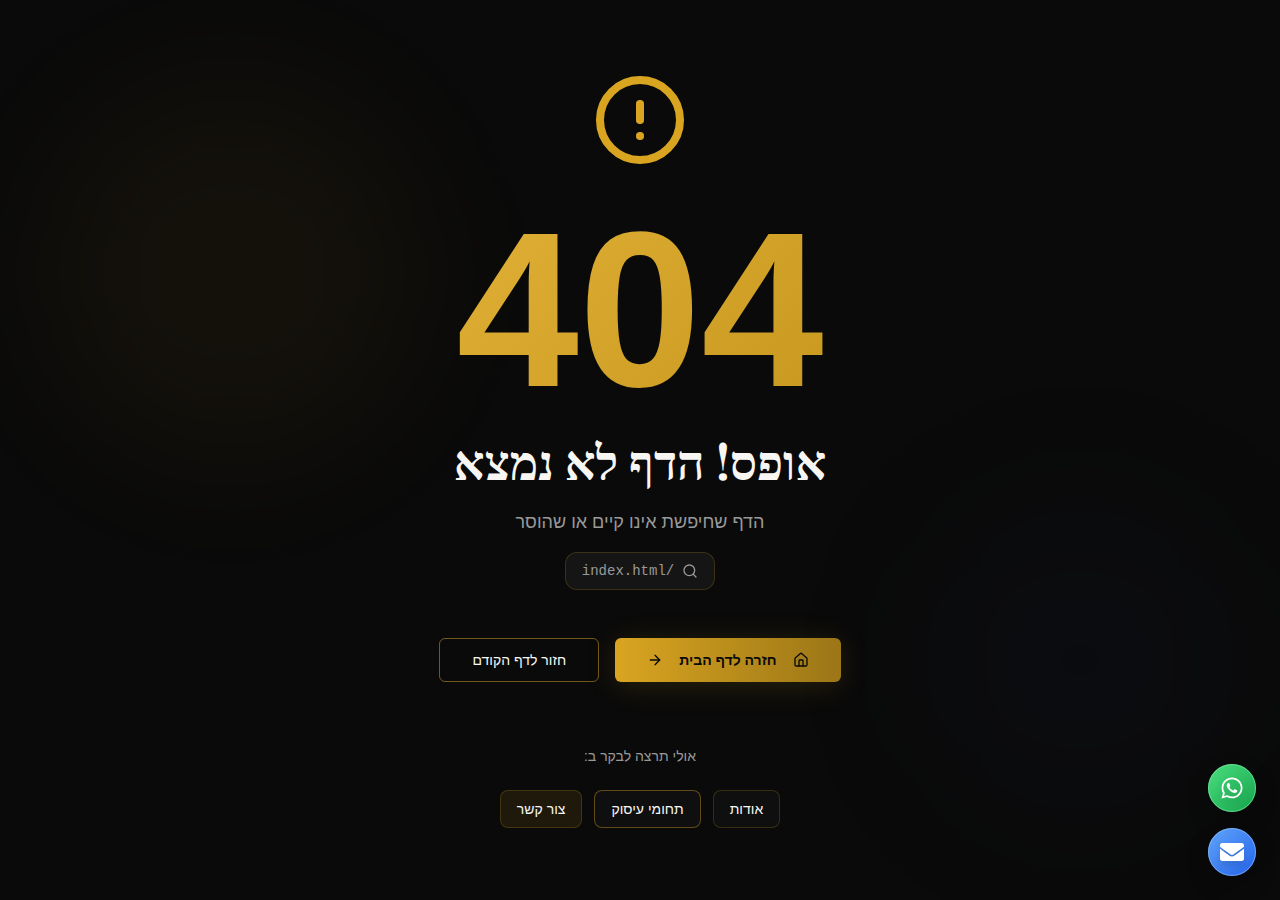
<file: index.html>
<!DOCTYPE html>
<html lang="he" dir="rtl">
  <head>
    <meta charset="UTF-8" />
    <meta name="viewport" content="width=device-width, initial-scale=1.0" />
    
    <!-- Primary Meta Tags -->
    <title>עו״ד משה סויסה | עורך דין ונוטריון | נדל״ן, ירושות וצוואות</title>
    <meta name="title" content="עו״ד משה סויסה | עורך דין ונוטריון באלעד" />
    <meta name="description" content="עו״ד משה סויסה - עורך דין ונוטריון עם למעלה מ-25 שנות ניסיון. התמחות בנדל״ן, ירושות וצוואות, ושירותי נוטריון באלעד. ייעוץ משפטי מקצועי ואישי." />
    <meta name="keywords" content="עורך דין אלעד, נוטריון אלעד, עורך דין נדל״ן, ירושות וצוואות, משה סויסה, ייעוץ משפטי, משפחה, אפוטרופסות" />
    <meta name="author" content="עו״ד משה סויסה" />
    <meta name="robots" content="index, follow" />
    <meta name="language" content="Hebrew" />
    
    <!-- Canonical URL - עדכן לדומיין הנוכחי -->
    <link rel="canonical" href="https://moshe-suissa-law.netlify.app/" />
    
    <!-- Open Graph / Facebook -->
    <meta property="og:type" content="website" />
    <meta property="og:url" content="https://moshe-suissa-law.netlify. app/" />
    <meta property="og:title" content="עו״ד משה סויסה | עורך דין ונוטריון באלעד" />
    <meta property="og:description" content="עו״ד משה סויסה - עורך דין ונוטריון עם למעלה מ-25 שנות ניסיון. התמחות בנדל״ן, ירושות וצוואות, ושירותי נוטריון." />
    <meta property="og:image" content="https://storage.googleapis.com/gpt-engineer-file-uploads/KNMV7fZP1mPJCP2R4LsefJ1sZms1/social-images/social-1767115331661-logo11.png" />
    <meta property="og:locale" content="he_IL" />
    
    <!-- Twitter -->
    <meta name="twitter:card" content="summary_large_image" />
    <meta name="twitter:url" content="https://moshe-suissa-law.netlify.app/" />
    <meta name="twitter:title" content="עו״ד משה סויסה | עורך דין ונוטריון באלעד" />
    <meta name="twitter:description" content="עו״ד משה סויסה - עורך דין ונוטריון עם למעלה מ-25 שנות ניסיון. התמחות בנדל״ן, ירושות וצוואות." />
    <meta name="twitter:image" content="https://storage.googleapis.com/gpt-engineer-file-uploads/KNMV7fZP1mPJCP2R4LsefJ1sZms1/social-images/social-1767115331661-logo11.png" />
    
    <!-- Favicon -->
    <link rel="icon" type="image/png" href="https://storage.googleapis.com/gpt-engineer-file-uploads/KNMV7fZP1mPJCP2R4LsefJ1sZms1/uploads/1767115325293-logo11.png" />
    
    <!-- Fonts -->
    <link rel="preconnect" href="https://fonts.googleapis.com" />
    <link rel="preconnect" href="https://fonts.gstatic.com" crossorigin />
    <link rel="stylesheet" href="https://fonts.googleapis.com/css2? family=Heebo:wght@300;400;500;600;700&family=Playfair+Display:wght@400;500;600;700&display=swap" />
    
    <!-- Structured Data (JSON-LD) -->
    <script type="application/ld+json">
    {
      "@context": "https://schema.org",
      "@type": "LegalService",
      "name": "משה סויסה ושות' - משרד עורכי דין ונוטריון",
      "description": "משרד עורכי דין בעל ניסיון של למעלה מ-25 שנים בתחומי הנדל״ן, ירושות וצוואות, משפחה ושירותי נוטריון",
      "url": "https://moshe-suissa-law.netlify.app",
      "logo": "https://storage.googleapis.com/gpt-engineer-file-uploads/KNMV7fZP1mPJCP2R4LsefJ1sZms1/uploads/1767115325293-logo11.png",
      "telephone": "+972-50-634-9308",
      "email": "moshe.adv@etrog.net. il",
      "address": {
        "@type": "PostalAddress",
        "streetAddress":  "יהודה הנשיא 77",
        "addressLocality": "אלעד",
        "addressCountry": "IL"
      },
      "openingHours": "Mo-Th 09:00-18:00",
      "priceRange": "₪₪",
      "image": "https://storage.googleapis.com/gpt-engineer-file-uploads/KNMV7fZP1mPJCP2R4LsefJ1sZms1/social-images/social-1767115331661-logo11.png",
      "areaServed":  {
        "@type": "City",
        "name": "אלעד"
      },
      "founder": {
        "@type": "Person",
        "name": "משה רישרד סויסה",
        "jobTitle": "עורך דין ונוטריון"
      }
    }
    </script>
    <script type="module" crossorigin src="/assets/index-C68lVRlU.js"></script>
    <link rel="stylesheet" crossorigin href="/assets/index-DpXjC0UA.css">
  </head>
  <body>
    <div id="root"></div>
  </body>
</html>
</file>
<file: assets/index-DpXjC0UA.css>
*,:before,:after{--tw-border-spacing-x: 0;--tw-border-spacing-y: 0;--tw-translate-x: 0;--tw-translate-y: 0;--tw-rotate: 0;--tw-skew-x: 0;--tw-skew-y: 0;--tw-scale-x: 1;--tw-scale-y: 1;--tw-pan-x: ;--tw-pan-y: ;--tw-pinch-zoom: ;--tw-scroll-snap-strictness: proximity;--tw-gradient-from-position: ;--tw-gradient-via-position: ;--tw-gradient-to-position: ;--tw-ordinal: ;--tw-slashed-zero: ;--tw-numeric-figure: ;--tw-numeric-spacing: ;--tw-numeric-fraction: ;--tw-ring-inset: ;--tw-ring-offset-width: 0px;--tw-ring-offset-color: #fff;--tw-ring-color: rgb(59 130 246 / .5);--tw-ring-offset-shadow: 0 0 #0000;--tw-ring-shadow: 0 0 #0000;--tw-shadow: 0 0 #0000;--tw-shadow-colored: 0 0 #0000;--tw-blur: ;--tw-brightness: ;--tw-contrast: ;--tw-grayscale: ;--tw-hue-rotate: ;--tw-invert: ;--tw-saturate: ;--tw-sepia: ;--tw-drop-shadow: ;--tw-backdrop-blur: ;--tw-backdrop-brightness: ;--tw-backdrop-contrast: ;--tw-backdrop-grayscale: ;--tw-backdrop-hue-rotate: ;--tw-backdrop-invert: ;--tw-backdrop-opacity: ;--tw-backdrop-saturate: ;--tw-backdrop-sepia: ;--tw-contain-size: ;--tw-contain-layout: ;--tw-contain-paint: ;--tw-contain-style: }::backdrop{--tw-border-spacing-x: 0;--tw-border-spacing-y: 0;--tw-translate-x: 0;--tw-translate-y: 0;--tw-rotate: 0;--tw-skew-x: 0;--tw-skew-y: 0;--tw-scale-x: 1;--tw-scale-y: 1;--tw-pan-x: ;--tw-pan-y: ;--tw-pinch-zoom: ;--tw-scroll-snap-strictness: proximity;--tw-gradient-from-position: ;--tw-gradient-via-position: ;--tw-gradient-to-position: ;--tw-ordinal: ;--tw-slashed-zero: ;--tw-numeric-figure: ;--tw-numeric-spacing: ;--tw-numeric-fraction: ;--tw-ring-inset: ;--tw-ring-offset-width: 0px;--tw-ring-offset-color: #fff;--tw-ring-color: rgb(59 130 246 / .5);--tw-ring-offset-shadow: 0 0 #0000;--tw-ring-shadow: 0 0 #0000;--tw-shadow: 0 0 #0000;--tw-shadow-colored: 0 0 #0000;--tw-blur: ;--tw-brightness: ;--tw-contrast: ;--tw-grayscale: ;--tw-hue-rotate: ;--tw-invert: ;--tw-saturate: ;--tw-sepia: ;--tw-drop-shadow: ;--tw-backdrop-blur: ;--tw-backdrop-brightness: ;--tw-backdrop-contrast: ;--tw-backdrop-grayscale: ;--tw-backdrop-hue-rotate: ;--tw-backdrop-invert: ;--tw-backdrop-opacity: ;--tw-backdrop-saturate: ;--tw-backdrop-sepia: ;--tw-contain-size: ;--tw-contain-layout: ;--tw-contain-paint: ;--tw-contain-style: }*,:before,:after{box-sizing:border-box;border-width:0;border-style:solid;border-color:#e5e7eb}:before,:after{--tw-content: ""}html,:host{line-height:1.5;-webkit-text-size-adjust:100%;-moz-tab-size:4;-o-tab-size:4;tab-size:4;font-family:ui-sans-serif,system-ui,sans-serif,"Apple Color Emoji","Segoe UI Emoji",Segoe UI Symbol,"Noto Color Emoji";font-feature-settings:normal;font-variation-settings:normal;-webkit-tap-highlight-color:transparent}body{margin:0;line-height:inherit}hr{height:0;color:inherit;border-top-width:1px}abbr:where([title]){-webkit-text-decoration:underline dotted;text-decoration:underline dotted}h1,h2,h3,h4,h5,h6{font-size:inherit;font-weight:inherit}a{color:inherit;text-decoration:inherit}b,strong{font-weight:bolder}code,kbd,samp,pre{font-family:ui-monospace,SFMono-Regular,Menlo,Monaco,Consolas,Liberation Mono,Courier New,monospace;font-feature-settings:normal;font-variation-settings:normal;font-size:1em}small{font-size:80%}sub,sup{font-size:75%;line-height:0;position:relative;vertical-align:baseline}sub{bottom:-.25em}sup{top:-.5em}table{text-indent:0;border-color:inherit;border-collapse:collapse}button,input,optgroup,select,textarea{font-family:inherit;font-feature-settings:inherit;font-variation-settings:inherit;font-size:100%;font-weight:inherit;line-height:inherit;letter-spacing:inherit;color:inherit;margin:0;padding:0}button,select{text-transform:none}button,input:where([type=button]),input:where([type=reset]),input:where([type=submit]){-webkit-appearance:button;background-color:transparent;background-image:none}:-moz-focusring{outline:auto}:-moz-ui-invalid{box-shadow:none}progress{vertical-align:baseline}::-webkit-inner-spin-button,::-webkit-outer-spin-button{height:auto}[type=search]{-webkit-appearance:textfield;outline-offset:-2px}::-webkit-search-decoration{-webkit-appearance:none}::-webkit-file-upload-button{-webkit-appearance:button;font:inherit}summary{display:list-item}blockquote,dl,dd,h1,h2,h3,h4,h5,h6,hr,figure,p,pre{margin:0}fieldset{margin:0;padding:0}legend{padding:0}ol,ul,menu{list-style:none;margin:0;padding:0}dialog{padding:0}textarea{resize:vertical}input::-moz-placeholder,textarea::-moz-placeholder{opacity:1;color:#9ca3af}input::placeholder,textarea::placeholder{opacity:1;color:#9ca3af}button,[role=button]{cursor:pointer}:disabled{cursor:default}img,svg,video,canvas,audio,iframe,embed,object{display:block;vertical-align:middle}img,video{max-width:100%;height:auto}[hidden]:where(:not([hidden=until-found])){display:none}:root{--background: 0 0% 98%;--foreground: 222 47% 11%;--card: 0 0% 100%;--card-foreground: 222 47% 11%;--popover: 0 0% 100%;--popover-foreground: 222 47% 11%;--primary: 43 74% 49%;--primary-foreground: 0 0% 100%;--secondary: 222 47% 15%;--secondary-foreground: 45 30% 96%;--muted: 0 0% 94%;--muted-foreground: 0 0% 45%;--accent: 0 0% 90%;--accent-foreground: 222 47% 11%;--destructive: 0 84.2% 60.2%;--destructive-foreground: 0 0% 100%;--border: 0 0% 89%;--input: 0 0% 89%;--ring: 43 74% 49%;--radius: .5rem;--gold: 43 74% 49%;--gold-light: 43 74% 65%;--gold-dark: 43 74% 35%;--navy: 222 47% 15%;--navy-light: 222 47% 25%;--premium-card-background: 0 0% 99%;--premium-card-border: 0 0% 92%}.dark{--background: 0 0% 4%;--foreground: 45 30% 96%;--card: 0 0% 7%;--card-foreground: 45 30% 96%;--popover: 0 0% 7%;--popover-foreground: 45 30% 96%;--primary: 43 74% 49%;--primary-foreground: 0 0% 4%;--secondary: 222 47% 15%;--secondary-foreground: 45 30% 96%;--muted: 0 0% 12%;--muted-foreground: 0 0% 60%;--accent: 43 74% 49%;--accent-foreground: 0 0% 4%;--destructive: 0 62.8% 30.6%;--destructive-foreground: 210 40% 98%;--border: 43 30% 20%;--input: 0 0% 15%;--ring: 43 74% 49%;--premium-card-background: linear-gradient(145deg, hsl(0, 0%, 8%), hsl(0, 0%, 5%));--premium-card-border: var(--border)}*{border-color:hsl(var(--border))}html{scroll-behavior:smooth}body{background-color:hsl(var(--background));font-family:Heebo,sans-serif;color:hsl(var(--foreground));direction:rtl;background:radial-gradient(circle at 20% 30%,hsl(43,74%,49%,.03) 0%,transparent 50%),radial-gradient(circle at 80% 70%,hsl(222,47%,15%,.05) 0%,transparent 50%),linear-gradient(135deg,#0a0a0a,#0b111e);background-attachment:fixed}.container{width:100%;margin-right:auto;margin-left:auto;padding-right:2rem;padding-left:2rem}@media (min-width: 1400px){.container{max-width:1400px}}.gold-gradient-text{background:linear-gradient(135deg,#e1b137,#c8981e);-webkit-background-clip:text;-webkit-text-fill-color:transparent;background-clip:text}.premium-card{border-radius:var(--radius);border:1px solid hsl(var(--premium-card-border));background:var(--premium-card-background);box-shadow:0 4px 30px #d9a52014}.premium-card:hover{box-shadow:0 8px 40px #d9a52026;border-color:#d9a5204d}.gold-shine{position:relative;overflow:hidden}.gold-shine:after{content:"";position:absolute;top:0;left:-100%;width:100%;height:100%;background:linear-gradient(90deg,transparent,hsl(43,74%,65%,.2),transparent);transition:left .5s ease}.gold-shine:hover:after{left:100%}.section-divider{margin-left:auto;margin-right:auto;height:1px;width:6rem;background-image:linear-gradient(to right,var(--tw-gradient-stops));--tw-gradient-from: transparent var(--tw-gradient-from-position);--tw-gradient-to: rgb(0 0 0 / 0) var(--tw-gradient-to-position);--tw-gradient-stops: var(--tw-gradient-from), var(--tw-gradient-to);--tw-gradient-to: hsl(var(--primary) / 0) var(--tw-gradient-to-position);--tw-gradient-stops: var(--tw-gradient-from), hsl(var(--primary)) var(--tw-gradient-via-position), var(--tw-gradient-to);--tw-gradient-to: transparent var(--tw-gradient-to-position)}.sr-only{position:absolute;width:1px;height:1px;padding:0;margin:-1px;overflow:hidden;clip:rect(0,0,0,0);white-space:nowrap;border-width:0}.pointer-events-none{pointer-events:none}.pointer-events-auto{pointer-events:auto}.visible{visibility:visible}.invisible{visibility:hidden}.fixed{position:fixed}.absolute{position:absolute}.relative{position:relative}.sticky{position:sticky}.-inset-1{top:-.25rem;right:-.25rem;bottom:-.25rem;left:-.25rem}.inset-0{top:0;right:0;bottom:0;left:0}.inset-x-0{left:0;right:0}.inset-y-0{top:0;bottom:0}.-bottom-1{bottom:-.25rem}.-bottom-12{bottom:-3rem}.-left-12{left:-3rem}.-left-3{left:-.75rem}.-right-12{right:-3rem}.-top-12{top:-3rem}.bottom-0{bottom:0}.bottom-1\/2{bottom:50%}.bottom-10{bottom:2.5rem}.bottom-20{bottom:5rem}.bottom-40{bottom:10rem}.bottom-6{bottom:1.5rem}.left-0{left:0}.left-1{left:.25rem}.left-1\/2{left:50%}.left-1\/4{left:25%}.left-10{left:2.5rem}.left-2{left:.5rem}.left-20{left:5rem}.left-5{left:1.25rem}.left-\[-6px\]{left:-6px}.left-\[50\%\]{left:50%}.right-0{right:0}.right-1{right:.25rem}.right-1\/4{right:25%}.right-10{right:2.5rem}.right-2{right:.5rem}.right-20{right:5rem}.right-3{right:.75rem}.right-4{right:1rem}.right-5{right:1.25rem}.right-6{right:1.5rem}.top-0{top:0}.top-1\.5{top:.375rem}.top-1\/2{top:50%}.top-10{top:2.5rem}.top-2{top:.5rem}.top-20{top:5rem}.top-3\.5{top:.875rem}.top-4{top:1rem}.top-40{top:10rem}.top-\[1px\]{top:1px}.top-\[50\%\]{top:50%}.top-\[60\%\]{top:60%}.top-full{top:100%}.-z-10{z-index:-10}.z-10{z-index:10}.z-20{z-index:20}.z-40{z-index:40}.z-50{z-index:50}.z-\[100\]{z-index:100}.z-\[1\]{z-index:1}.-mx-1{margin-left:-.25rem;margin-right:-.25rem}.mx-2{margin-left:.5rem;margin-right:.5rem}.mx-3\.5{margin-left:.875rem;margin-right:.875rem}.mx-auto{margin-left:auto;margin-right:auto}.my-0\.5{margin-top:.125rem;margin-bottom:.125rem}.my-1{margin-top:.25rem;margin-bottom:.25rem}.my-4{margin-top:1rem;margin-bottom:1rem}.-ml-4{margin-left:-1rem}.-mt-4{margin-top:-1rem}.mb-1{margin-bottom:.25rem}.mb-10{margin-bottom:2.5rem}.mb-12{margin-bottom:3rem}.mb-16{margin-bottom:4rem}.mb-2{margin-bottom:.5rem}.mb-3{margin-bottom:.75rem}.mb-4{margin-bottom:1rem}.mb-6{margin-bottom:1.5rem}.mb-8{margin-bottom:2rem}.ml-1{margin-left:.25rem}.ml-2{margin-left:.5rem}.ml-auto{margin-left:auto}.mr-2{margin-right:.5rem}.mt-0\.5{margin-top:.125rem}.mt-1{margin-top:.25rem}.mt-1\.5{margin-top:.375rem}.mt-12{margin-top:3rem}.mt-16{margin-top:4rem}.mt-2{margin-top:.5rem}.mt-20{margin-top:5rem}.mt-24{margin-top:6rem}.mt-4{margin-top:1rem}.mt-6{margin-top:1.5rem}.mt-8{margin-top:2rem}.mt-auto{margin-top:auto}.block{display:block}.inline-block{display:inline-block}.flex{display:flex}.inline-flex{display:inline-flex}.table{display:table}.grid{display:grid}.hidden{display:none}.aspect-square{aspect-ratio:1 / 1}.aspect-video{aspect-ratio:16 / 9}.size-4{width:1rem;height:1rem}.h-0{height:0px}.h-0\.5{height:.125rem}.h-1\.5{height:.375rem}.h-10{height:2.5rem}.h-11{height:2.75rem}.h-12{height:3rem}.h-14{height:3.5rem}.h-16{height:4rem}.h-2{height:.5rem}.h-2\.5{height:.625rem}.h-20{height:5rem}.h-3{height:.75rem}.h-3\.5{height:.875rem}.h-32{height:8rem}.h-4{height:1rem}.h-40{height:10rem}.h-48{height:12rem}.h-5{height:1.25rem}.h-56{height:14rem}.h-6{height:1.5rem}.h-64{height:16rem}.h-7{height:1.75rem}.h-72{height:18rem}.h-8{height:2rem}.h-9{height:2.25rem}.h-\[1\.2rem\]{height:1.2rem}.h-\[1px\]{height:1px}.h-\[300px\]{height:300px}.h-\[400px\]{height:400px}.h-\[var\(--radix-navigation-menu-viewport-height\)\]{height:var(--radix-navigation-menu-viewport-height)}.h-\[var\(--radix-select-trigger-height\)\]{height:var(--radix-select-trigger-height)}.h-auto{height:auto}.h-full{height:100%}.h-px{height:1px}.h-svh{height:100svh}.max-h-96{max-height:24rem}.max-h-\[300px\]{max-height:300px}.max-h-screen{max-height:100vh}.min-h-0{min-height:0px}.min-h-\[80px\]{min-height:80px}.min-h-screen{min-height:100vh}.min-h-svh{min-height:100svh}.w-0{width:0px}.w-1{width:.25rem}.w-1\.5{width:.375rem}.w-10{width:2.5rem}.w-11{width:2.75rem}.w-12{width:3rem}.w-14{width:3.5rem}.w-16{width:4rem}.w-2{width:.5rem}.w-2\.5{width:.625rem}.w-20{width:5rem}.w-3{width:.75rem}.w-3\.5{width:.875rem}.w-3\/4{width:75%}.w-32{width:8rem}.w-4{width:1rem}.w-40{width:10rem}.w-48{width:12rem}.w-5{width:1.25rem}.w-56{width:14rem}.w-6{width:1.5rem}.w-64{width:16rem}.w-7{width:1.75rem}.w-72{width:18rem}.w-8{width:2rem}.w-9{width:2.25rem}.w-\[--sidebar-width\]{width:var(--sidebar-width)}.w-\[1\.2rem\]{width:1.2rem}.w-\[100px\]{width:100px}.w-\[1px\]{width:1px}.w-\[300px\]{width:300px}.w-\[400px\]{width:400px}.w-auto{width:auto}.w-full{width:100%}.w-max{width:-moz-max-content;width:max-content}.w-px{width:1px}.min-w-0{min-width:0px}.min-w-5{min-width:1.25rem}.min-w-\[12rem\]{min-width:12rem}.min-w-\[8rem\]{min-width:8rem}.min-w-\[var\(--radix-select-trigger-width\)\]{min-width:var(--radix-select-trigger-width)}.max-w-2xl{max-width:42rem}.max-w-3xl{max-width:48rem}.max-w-4xl{max-width:56rem}.max-w-5xl{max-width:64rem}.max-w-6xl{max-width:72rem}.max-w-\[--skeleton-width\]{max-width:var(--skeleton-width)}.max-w-full{max-width:100%}.max-w-lg{max-width:32rem}.max-w-max{max-width:-moz-max-content;max-width:max-content}.max-w-xl{max-width:36rem}.flex-1{flex:1 1 0%}.flex-shrink-0,.shrink-0{flex-shrink:0}.grow{flex-grow:1}.grow-0{flex-grow:0}.basis-full{flex-basis:100%}.caption-bottom{caption-side:bottom}.border-collapse{border-collapse:collapse}.-translate-x-1\/2{--tw-translate-x: -50%;transform:translate(var(--tw-translate-x),var(--tw-translate-y)) rotate(var(--tw-rotate)) skew(var(--tw-skew-x)) skewY(var(--tw-skew-y)) scaleX(var(--tw-scale-x)) scaleY(var(--tw-scale-y))}.-translate-x-px{--tw-translate-x: -1px;transform:translate(var(--tw-translate-x),var(--tw-translate-y)) rotate(var(--tw-rotate)) skew(var(--tw-skew-x)) skewY(var(--tw-skew-y)) scaleX(var(--tw-scale-x)) scaleY(var(--tw-scale-y))}.-translate-y-1\/2{--tw-translate-y: -50%;transform:translate(var(--tw-translate-x),var(--tw-translate-y)) rotate(var(--tw-rotate)) skew(var(--tw-skew-x)) skewY(var(--tw-skew-y)) scaleX(var(--tw-scale-x)) scaleY(var(--tw-scale-y))}.translate-x-0{--tw-translate-x: 0px;transform:translate(var(--tw-translate-x),var(--tw-translate-y)) rotate(var(--tw-rotate)) skew(var(--tw-skew-x)) skewY(var(--tw-skew-y)) scaleX(var(--tw-scale-x)) scaleY(var(--tw-scale-y))}.translate-x-1{--tw-translate-x: .25rem;transform:translate(var(--tw-translate-x),var(--tw-translate-y)) rotate(var(--tw-rotate)) skew(var(--tw-skew-x)) skewY(var(--tw-skew-y)) scaleX(var(--tw-scale-x)) scaleY(var(--tw-scale-y))}.translate-x-\[-100\%\]{--tw-translate-x: -100%;transform:translate(var(--tw-translate-x),var(--tw-translate-y)) rotate(var(--tw-rotate)) skew(var(--tw-skew-x)) skewY(var(--tw-skew-y)) scaleX(var(--tw-scale-x)) scaleY(var(--tw-scale-y))}.translate-x-\[-50\%\]{--tw-translate-x: -50%;transform:translate(var(--tw-translate-x),var(--tw-translate-y)) rotate(var(--tw-rotate)) skew(var(--tw-skew-x)) skewY(var(--tw-skew-y)) scaleX(var(--tw-scale-x)) scaleY(var(--tw-scale-y))}.translate-x-full{--tw-translate-x: 100%;transform:translate(var(--tw-translate-x),var(--tw-translate-y)) rotate(var(--tw-rotate)) skew(var(--tw-skew-x)) skewY(var(--tw-skew-y)) scaleX(var(--tw-scale-x)) scaleY(var(--tw-scale-y))}.translate-x-px{--tw-translate-x: 1px;transform:translate(var(--tw-translate-x),var(--tw-translate-y)) rotate(var(--tw-rotate)) skew(var(--tw-skew-x)) skewY(var(--tw-skew-y)) scaleX(var(--tw-scale-x)) scaleY(var(--tw-scale-y))}.translate-y-1\/2{--tw-translate-y: 50%;transform:translate(var(--tw-translate-x),var(--tw-translate-y)) rotate(var(--tw-rotate)) skew(var(--tw-skew-x)) skewY(var(--tw-skew-y)) scaleX(var(--tw-scale-x)) scaleY(var(--tw-scale-y))}.translate-y-\[-50\%\]{--tw-translate-y: -50%;transform:translate(var(--tw-translate-x),var(--tw-translate-y)) rotate(var(--tw-rotate)) skew(var(--tw-skew-x)) skewY(var(--tw-skew-y)) scaleX(var(--tw-scale-x)) scaleY(var(--tw-scale-y))}.rotate-0{--tw-rotate: 0deg;transform:translate(var(--tw-translate-x),var(--tw-translate-y)) rotate(var(--tw-rotate)) skew(var(--tw-skew-x)) skewY(var(--tw-skew-y)) scaleX(var(--tw-scale-x)) scaleY(var(--tw-scale-y))}.rotate-180{--tw-rotate: 180deg;transform:translate(var(--tw-translate-x),var(--tw-translate-y)) rotate(var(--tw-rotate)) skew(var(--tw-skew-x)) skewY(var(--tw-skew-y)) scaleX(var(--tw-scale-x)) scaleY(var(--tw-scale-y))}.rotate-3{--tw-rotate: 3deg;transform:translate(var(--tw-translate-x),var(--tw-translate-y)) rotate(var(--tw-rotate)) skew(var(--tw-skew-x)) skewY(var(--tw-skew-y)) scaleX(var(--tw-scale-x)) scaleY(var(--tw-scale-y))}.rotate-45{--tw-rotate: 45deg;transform:translate(var(--tw-translate-x),var(--tw-translate-y)) rotate(var(--tw-rotate)) skew(var(--tw-skew-x)) skewY(var(--tw-skew-y)) scaleX(var(--tw-scale-x)) scaleY(var(--tw-scale-y))}.rotate-90{--tw-rotate: 90deg;transform:translate(var(--tw-translate-x),var(--tw-translate-y)) rotate(var(--tw-rotate)) skew(var(--tw-skew-x)) skewY(var(--tw-skew-y)) scaleX(var(--tw-scale-x)) scaleY(var(--tw-scale-y))}.scale-0{--tw-scale-x: 0;--tw-scale-y: 0;transform:translate(var(--tw-translate-x),var(--tw-translate-y)) rotate(var(--tw-rotate)) skew(var(--tw-skew-x)) skewY(var(--tw-skew-y)) scaleX(var(--tw-scale-x)) scaleY(var(--tw-scale-y))}.scale-100{--tw-scale-x: 1;--tw-scale-y: 1;transform:translate(var(--tw-translate-x),var(--tw-translate-y)) rotate(var(--tw-rotate)) skew(var(--tw-skew-x)) skewY(var(--tw-skew-y)) scaleX(var(--tw-scale-x)) scaleY(var(--tw-scale-y))}.scale-105{--tw-scale-x: 1.05;--tw-scale-y: 1.05;transform:translate(var(--tw-translate-x),var(--tw-translate-y)) rotate(var(--tw-rotate)) skew(var(--tw-skew-x)) skewY(var(--tw-skew-y)) scaleX(var(--tw-scale-x)) scaleY(var(--tw-scale-y))}.scale-110{--tw-scale-x: 1.1;--tw-scale-y: 1.1;transform:translate(var(--tw-translate-x),var(--tw-translate-y)) rotate(var(--tw-rotate)) skew(var(--tw-skew-x)) skewY(var(--tw-skew-y)) scaleX(var(--tw-scale-x)) scaleY(var(--tw-scale-y))}.scale-95{--tw-scale-x: .95;--tw-scale-y: .95;transform:translate(var(--tw-translate-x),var(--tw-translate-y)) rotate(var(--tw-rotate)) skew(var(--tw-skew-x)) skewY(var(--tw-skew-y)) scaleX(var(--tw-scale-x)) scaleY(var(--tw-scale-y))}.scale-\[1\.01\]{--tw-scale-x: 1.01;--tw-scale-y: 1.01;transform:translate(var(--tw-translate-x),var(--tw-translate-y)) rotate(var(--tw-rotate)) skew(var(--tw-skew-x)) skewY(var(--tw-skew-y)) scaleX(var(--tw-scale-x)) scaleY(var(--tw-scale-y))}.scale-\[1\.02\]{--tw-scale-x: 1.02;--tw-scale-y: 1.02;transform:translate(var(--tw-translate-x),var(--tw-translate-y)) rotate(var(--tw-rotate)) skew(var(--tw-skew-x)) skewY(var(--tw-skew-y)) scaleX(var(--tw-scale-x)) scaleY(var(--tw-scale-y))}.transform{transform:translate(var(--tw-translate-x),var(--tw-translate-y)) rotate(var(--tw-rotate)) skew(var(--tw-skew-x)) skewY(var(--tw-skew-y)) scaleX(var(--tw-scale-x)) scaleY(var(--tw-scale-y))}@keyframes bounce-slow{0%,to{transform:translateY(-5%);animation-timing-function:cubic-bezier(.8,0,1,1)}50%{transform:translateY(0);animation-timing-function:cubic-bezier(0,0,.2,1)}}.animate-bounce-slow{animation:bounce-slow 3s infinite}@keyframes float{0%,to{transform:translate(0) scale(1)}33%{transform:translate(30px,-30px) scale(1.1)}66%{transform:translate(-20px,20px) scale(.9)}}.animate-float{animation:float 6s ease-in-out infinite}@keyframes glow{0%,to{box-shadow:0 0 20px #d9a5204d,0 0 40px #d9a52033}50%{box-shadow:0 0 30px #d9a52099,0 0 60px #d9a52066}}.animate-glow{animation:glow 2s ease-in-out infinite}@keyframes ping{75%,to{transform:scale(2);opacity:0}}.animate-ping{animation:ping 1s cubic-bezier(0,0,.2,1) infinite}@keyframes pulse{50%{opacity:.5}}.animate-pulse{animation:pulse 2s cubic-bezier(.4,0,.6,1) infinite}@keyframes scale-pulse{0%,to{transform:scale(1)}50%{transform:scale(1.05)}}.animate-scale-pulse{animation:scale-pulse 2s ease-in-out infinite}@keyframes slide-in-right{0%{transform:translate(100%);opacity:0}to{transform:translate(0);opacity:1}}.animate-slide-in-right{animation:slide-in-right .6s ease-out forwards}@keyframes slide-in-top{0%{transform:translateY(-100%);opacity:0}to{transform:translateY(0);opacity:1}}.animate-slide-in-top{animation:slide-in-top .6s ease-out forwards}@keyframes spin-reverse{0%{transform:rotate(0)}to{transform:rotate(-360deg)}}.animate-spin-reverse{animation:spin-reverse 8s linear infinite}@keyframes spin-slow{0%{transform:rotate(0)}to{transform:rotate(360deg)}}.animate-spin-slow{animation:spin-slow 8s linear infinite}.cursor-default{cursor:default}.cursor-pointer{cursor:pointer}.touch-none{touch-action:none}.select-none{-webkit-user-select:none;-moz-user-select:none;user-select:none}.list-none{list-style-type:none}.grid-cols-1{grid-template-columns:repeat(1,minmax(0,1fr))}.flex-row{flex-direction:row}.flex-col{flex-direction:column}.flex-col-reverse{flex-direction:column-reverse}.flex-wrap{flex-wrap:wrap}.items-start{align-items:flex-start}.items-end{align-items:flex-end}.items-center{align-items:center}.items-stretch{align-items:stretch}.justify-center{justify-content:center}.justify-between{justify-content:space-between}.gap-1{gap:.25rem}.gap-1\.5{gap:.375rem}.gap-12{gap:3rem}.gap-2{gap:.5rem}.gap-3{gap:.75rem}.gap-4{gap:1rem}.gap-6{gap:1.5rem}.gap-8{gap:2rem}.space-x-1>:not([hidden])~:not([hidden]){--tw-space-x-reverse: 0;margin-right:calc(.25rem * var(--tw-space-x-reverse));margin-left:calc(.25rem * calc(1 - var(--tw-space-x-reverse)))}.space-x-4>:not([hidden])~:not([hidden]){--tw-space-x-reverse: 0;margin-right:calc(1rem * var(--tw-space-x-reverse));margin-left:calc(1rem * calc(1 - var(--tw-space-x-reverse)))}.space-y-1>:not([hidden])~:not([hidden]){--tw-space-y-reverse: 0;margin-top:calc(.25rem * calc(1 - var(--tw-space-y-reverse)));margin-bottom:calc(.25rem * var(--tw-space-y-reverse))}.space-y-1\.5>:not([hidden])~:not([hidden]){--tw-space-y-reverse: 0;margin-top:calc(.375rem * calc(1 - var(--tw-space-y-reverse)));margin-bottom:calc(.375rem * var(--tw-space-y-reverse))}.space-y-2>:not([hidden])~:not([hidden]){--tw-space-y-reverse: 0;margin-top:calc(.5rem * calc(1 - var(--tw-space-y-reverse)));margin-bottom:calc(.5rem * var(--tw-space-y-reverse))}.space-y-3>:not([hidden])~:not([hidden]){--tw-space-y-reverse: 0;margin-top:calc(.75rem * calc(1 - var(--tw-space-y-reverse)));margin-bottom:calc(.75rem * var(--tw-space-y-reverse))}.space-y-4>:not([hidden])~:not([hidden]){--tw-space-y-reverse: 0;margin-top:calc(1rem * calc(1 - var(--tw-space-y-reverse)));margin-bottom:calc(1rem * var(--tw-space-y-reverse))}.space-y-6>:not([hidden])~:not([hidden]){--tw-space-y-reverse: 0;margin-top:calc(1.5rem * calc(1 - var(--tw-space-y-reverse)));margin-bottom:calc(1.5rem * var(--tw-space-y-reverse))}.overflow-auto{overflow:auto}.overflow-hidden{overflow:hidden}.overflow-x-auto{overflow-x:auto}.overflow-y-auto{overflow-y:auto}.overflow-x-hidden{overflow-x:hidden}.truncate{overflow:hidden;text-overflow:ellipsis;white-space:nowrap}.whitespace-nowrap{white-space:nowrap}.break-words{overflow-wrap:break-word}.rounded-2xl{border-radius:1rem}.rounded-\[2px\]{border-radius:2px}.rounded-\[inherit\]{border-radius:inherit}.rounded-full{border-radius:9999px}.rounded-lg{border-radius:var(--radius)}.rounded-md{border-radius:calc(var(--radius) - 2px)}.rounded-sm{border-radius:calc(var(--radius) - 4px)}.rounded-xl{border-radius:.75rem}.rounded-t-\[10px\]{border-top-left-radius:10px;border-top-right-radius:10px}.rounded-bl-2xl{border-bottom-left-radius:1rem}.rounded-br-2xl{border-bottom-right-radius:1rem}.rounded-tl-2xl{border-top-left-radius:1rem}.rounded-tl-sm{border-top-left-radius:calc(var(--radius) - 4px)}.rounded-tr-2xl{border-top-right-radius:1rem}.border{border-width:1px}.border-2{border-width:2px}.border-\[1\.5px\]{border-width:1.5px}.border-y{border-top-width:1px;border-bottom-width:1px}.border-b{border-bottom-width:1px}.border-b-2{border-bottom-width:2px}.border-b-4{border-bottom-width:4px}.border-b-\[6px\]{border-bottom-width:6px}.border-l{border-left-width:1px}.border-l-2{border-left-width:2px}.border-r{border-right-width:1px}.border-r-2{border-right-width:2px}.border-r-\[6px\]{border-right-width:6px}.border-t{border-top-width:1px}.border-t-2{border-top-width:2px}.border-t-\[6px\]{border-top-width:6px}.border-dashed{border-style:dashed}.border-\[--color-border\]{border-color:var(--color-border)}.border-blue-300\/60{border-color:#93c5fd99}.border-border\/50{border-color:hsl(var(--border) / .5)}.border-destructive{border-color:hsl(var(--destructive))}.border-destructive\/50{border-color:hsl(var(--destructive) / .5)}.border-green-300\/60{border-color:#86efac99}.border-input{border-color:hsl(var(--input))}.border-primary{border-color:hsl(var(--primary))}.border-primary\/0{border-color:hsl(var(--primary) / 0)}.border-primary\/10{border-color:hsl(var(--primary) / .1)}.border-primary\/20{border-color:hsl(var(--primary) / .2)}.border-primary\/30{border-color:hsl(var(--primary) / .3)}.border-primary\/40{border-color:hsl(var(--primary) / .4)}.border-primary\/5{border-color:hsl(var(--primary) / .05)}.border-primary\/50{border-color:hsl(var(--primary) / .5)}.border-sidebar-border{border-color:hsl(var(--sidebar-border))}.border-transparent{border-color:transparent}.border-white\/20{border-color:#fff3}.border-b-transparent{border-bottom-color:transparent}.border-l-transparent{border-left-color:transparent}.border-r-gray-900{--tw-border-opacity: 1;border-right-color:rgb(17 24 39 / var(--tw-border-opacity, 1))}.border-t-transparent{border-top-color:transparent}.bg-\[--color-bg\]{background-color:var(--color-bg)}.bg-accent{background-color:hsl(var(--accent))}.bg-background{background-color:hsl(var(--background))}.bg-background\/50{background-color:hsl(var(--background) / .5)}.bg-background\/95{background-color:hsl(var(--background) / .95)}.bg-black\/30{background-color:#0000004d}.bg-black\/50{background-color:#00000080}.bg-black\/80{background-color:#000c}.bg-border{background-color:hsl(var(--border))}.bg-card{background-color:hsl(var(--card))}.bg-card\/30{background-color:hsl(var(--card) / .3)}.bg-destructive{background-color:hsl(var(--destructive))}.bg-foreground{background-color:hsl(var(--foreground))}.bg-muted{background-color:hsl(var(--muted))}.bg-muted\/20{background-color:hsl(var(--muted) / .2)}.bg-muted\/30{background-color:hsl(var(--muted) / .3)}.bg-muted\/50{background-color:hsl(var(--muted) / .5)}.bg-navy\/10{background-color:hsl(var(--navy) / .1)}.bg-navy\/5{background-color:hsl(var(--navy) / .05)}.bg-popover{background-color:hsl(var(--popover))}.bg-primary{background-color:hsl(var(--primary))}.bg-primary\/10{background-color:hsl(var(--primary) / .1)}.bg-primary\/20{background-color:hsl(var(--primary) / .2)}.bg-primary\/30{background-color:hsl(var(--primary) / .3)}.bg-primary\/5{background-color:hsl(var(--primary) / .05)}.bg-primary\/50{background-color:hsl(var(--primary) / .5)}.bg-secondary{background-color:hsl(var(--secondary))}.bg-sidebar{background-color:hsl(var(--sidebar-background))}.bg-sidebar-border{background-color:hsl(var(--sidebar-border))}.bg-transparent{background-color:transparent}.bg-white{--tw-bg-opacity: 1;background-color:rgb(255 255 255 / var(--tw-bg-opacity, 1))}.bg-gradient-to-b{background-image:linear-gradient(to bottom,var(--tw-gradient-stops))}.bg-gradient-to-br{background-image:linear-gradient(to bottom right,var(--tw-gradient-stops))}.bg-gradient-to-l{background-image:linear-gradient(to left,var(--tw-gradient-stops))}.bg-gradient-to-r{background-image:linear-gradient(to right,var(--tw-gradient-stops))}.bg-gradient-to-t{background-image:linear-gradient(to top,var(--tw-gradient-stops))}.from-\[hsl\(43\,74\%\,35\%\)\]{--tw-gradient-from: hsl(43,74%,35%) var(--tw-gradient-from-position);--tw-gradient-to: hsl(43 74% 35% / 0) var(--tw-gradient-to-position);--tw-gradient-stops: var(--tw-gradient-from), var(--tw-gradient-to)}.from-amber-500\/20{--tw-gradient-from: rgb(245 158 11 / .2) var(--tw-gradient-from-position);--tw-gradient-to: rgb(245 158 11 / 0) var(--tw-gradient-to-position);--tw-gradient-stops: var(--tw-gradient-from), var(--tw-gradient-to)}.from-background{--tw-gradient-from: hsl(var(--background)) var(--tw-gradient-from-position);--tw-gradient-to: hsl(var(--background) / 0) var(--tw-gradient-to-position);--tw-gradient-stops: var(--tw-gradient-from), var(--tw-gradient-to)}.from-blue-400{--tw-gradient-from: #60a5fa var(--tw-gradient-from-position);--tw-gradient-to: rgb(96 165 250 / 0) var(--tw-gradient-to-position);--tw-gradient-stops: var(--tw-gradient-from), var(--tw-gradient-to)}.from-blue-500\/20{--tw-gradient-from: rgb(59 130 246 / .2) var(--tw-gradient-from-position);--tw-gradient-to: rgb(59 130 246 / 0) var(--tw-gradient-to-position);--tw-gradient-stops: var(--tw-gradient-from), var(--tw-gradient-to)}.from-gray-900{--tw-gradient-from: #111827 var(--tw-gradient-from-position);--tw-gradient-to: rgb(17 24 39 / 0) var(--tw-gradient-to-position);--tw-gradient-stops: var(--tw-gradient-from), var(--tw-gradient-to)}.from-green-400{--tw-gradient-from: #4ade80 var(--tw-gradient-from-position);--tw-gradient-to: rgb(74 222 128 / 0) var(--tw-gradient-to-position);--tw-gradient-stops: var(--tw-gradient-from), var(--tw-gradient-to)}.from-muted\/30{--tw-gradient-from: hsl(var(--muted) / .3) var(--tw-gradient-from-position);--tw-gradient-to: hsl(var(--muted) / 0) var(--tw-gradient-to-position);--tw-gradient-stops: var(--tw-gradient-from), var(--tw-gradient-to)}.from-navy{--tw-gradient-from: hsl(var(--navy)) var(--tw-gradient-from-position);--tw-gradient-to: hsl(var(--navy) / 0) var(--tw-gradient-to-position);--tw-gradient-stops: var(--tw-gradient-from), var(--tw-gradient-to)}.from-navy\/5{--tw-gradient-from: hsl(var(--navy) / .05) var(--tw-gradient-from-position);--tw-gradient-to: hsl(var(--navy) / 0) var(--tw-gradient-to-position);--tw-gradient-stops: var(--tw-gradient-from), var(--tw-gradient-to)}.from-pink-500\/20{--tw-gradient-from: rgb(236 72 153 / .2) var(--tw-gradient-from-position);--tw-gradient-to: rgb(236 72 153 / 0) var(--tw-gradient-to-position);--tw-gradient-stops: var(--tw-gradient-from), var(--tw-gradient-to)}.from-primary{--tw-gradient-from: hsl(var(--primary)) var(--tw-gradient-from-position);--tw-gradient-to: hsl(var(--primary) / 0) var(--tw-gradient-to-position);--tw-gradient-stops: var(--tw-gradient-from), var(--tw-gradient-to)}.from-primary\/0{--tw-gradient-from: hsl(var(--primary) / 0) var(--tw-gradient-from-position);--tw-gradient-to: hsl(var(--primary) / 0) var(--tw-gradient-to-position);--tw-gradient-stops: var(--tw-gradient-from), var(--tw-gradient-to)}.from-primary\/10{--tw-gradient-from: hsl(var(--primary) / .1) var(--tw-gradient-from-position);--tw-gradient-to: hsl(var(--primary) / 0) var(--tw-gradient-to-position);--tw-gradient-stops: var(--tw-gradient-from), var(--tw-gradient-to)}.from-primary\/20{--tw-gradient-from: hsl(var(--primary) / .2) var(--tw-gradient-from-position);--tw-gradient-to: hsl(var(--primary) / 0) var(--tw-gradient-to-position);--tw-gradient-stops: var(--tw-gradient-from), var(--tw-gradient-to)}.from-primary\/30{--tw-gradient-from: hsl(var(--primary) / .3) var(--tw-gradient-from-position);--tw-gradient-to: hsl(var(--primary) / 0) var(--tw-gradient-to-position);--tw-gradient-stops: var(--tw-gradient-from), var(--tw-gradient-to)}.from-primary\/5{--tw-gradient-from: hsl(var(--primary) / .05) var(--tw-gradient-from-position);--tw-gradient-to: hsl(var(--primary) / 0) var(--tw-gradient-to-position);--tw-gradient-stops: var(--tw-gradient-from), var(--tw-gradient-to)}.from-primary\/50{--tw-gradient-from: hsl(var(--primary) / .5) var(--tw-gradient-from-position);--tw-gradient-to: hsl(var(--primary) / 0) var(--tw-gradient-to-position);--tw-gradient-stops: var(--tw-gradient-from), var(--tw-gradient-to)}.from-purple-500\/20{--tw-gradient-from: rgb(168 85 247 / .2) var(--tw-gradient-from-position);--tw-gradient-to: rgb(168 85 247 / 0) var(--tw-gradient-to-position);--tw-gradient-stops: var(--tw-gradient-from), var(--tw-gradient-to)}.from-transparent{--tw-gradient-from: transparent var(--tw-gradient-from-position);--tw-gradient-to: rgb(0 0 0 / 0) var(--tw-gradient-to-position);--tw-gradient-stops: var(--tw-gradient-from), var(--tw-gradient-to)}.from-white\/40{--tw-gradient-from: rgb(255 255 255 / .4) var(--tw-gradient-from-position);--tw-gradient-to: rgb(255 255 255 / 0) var(--tw-gradient-to-position);--tw-gradient-stops: var(--tw-gradient-from), var(--tw-gradient-to)}.via-background{--tw-gradient-to: hsl(var(--background) / 0) var(--tw-gradient-to-position);--tw-gradient-stops: var(--tw-gradient-from), hsl(var(--background)) var(--tw-gradient-via-position), var(--tw-gradient-to)}.via-muted\/10{--tw-gradient-to: hsl(var(--muted) / 0) var(--tw-gradient-to-position);--tw-gradient-stops: var(--tw-gradient-from), hsl(var(--muted) / .1) var(--tw-gradient-via-position), var(--tw-gradient-to)}.via-muted\/50{--tw-gradient-to: hsl(var(--muted) / 0) var(--tw-gradient-to-position);--tw-gradient-stops: var(--tw-gradient-from), hsl(var(--muted) / .5) var(--tw-gradient-via-position), var(--tw-gradient-to)}.via-navy\/5{--tw-gradient-to: hsl(var(--navy) / 0) var(--tw-gradient-to-position);--tw-gradient-stops: var(--tw-gradient-from), hsl(var(--navy) / .05) var(--tw-gradient-via-position), var(--tw-gradient-to)}.via-navy\/90{--tw-gradient-to: hsl(var(--navy) / 0) var(--tw-gradient-to-position);--tw-gradient-stops: var(--tw-gradient-from), hsl(var(--navy) / .9) var(--tw-gradient-via-position), var(--tw-gradient-to)}.via-navy\/95{--tw-gradient-to: hsl(var(--navy) / 0) var(--tw-gradient-to-position);--tw-gradient-stops: var(--tw-gradient-from), hsl(var(--navy) / .95) var(--tw-gradient-via-position), var(--tw-gradient-to)}.via-primary{--tw-gradient-to: hsl(var(--primary) / 0) var(--tw-gradient-to-position);--tw-gradient-stops: var(--tw-gradient-from), hsl(var(--primary)) var(--tw-gradient-via-position), var(--tw-gradient-to)}.via-primary\/10{--tw-gradient-to: hsl(var(--primary) / 0) var(--tw-gradient-to-position);--tw-gradient-stops: var(--tw-gradient-from), hsl(var(--primary) / .1) var(--tw-gradient-via-position), var(--tw-gradient-to)}.via-primary\/15{--tw-gradient-to: hsl(var(--primary) / 0) var(--tw-gradient-to-position);--tw-gradient-stops: var(--tw-gradient-from), hsl(var(--primary) / .15) var(--tw-gradient-via-position), var(--tw-gradient-to)}.via-primary\/20{--tw-gradient-to: hsl(var(--primary) / 0) var(--tw-gradient-to-position);--tw-gradient-stops: var(--tw-gradient-from), hsl(var(--primary) / .2) var(--tw-gradient-via-position), var(--tw-gradient-to)}.via-primary\/30{--tw-gradient-to: hsl(var(--primary) / 0) var(--tw-gradient-to-position);--tw-gradient-stops: var(--tw-gradient-from), hsl(var(--primary) / .3) var(--tw-gradient-via-position), var(--tw-gradient-to)}.via-primary\/5{--tw-gradient-to: hsl(var(--primary) / 0) var(--tw-gradient-to-position);--tw-gradient-stops: var(--tw-gradient-from), hsl(var(--primary) / .05) var(--tw-gradient-via-position), var(--tw-gradient-to)}.via-primary\/50{--tw-gradient-to: hsl(var(--primary) / 0) var(--tw-gradient-to-position);--tw-gradient-stops: var(--tw-gradient-from), hsl(var(--primary) / .5) var(--tw-gradient-via-position), var(--tw-gradient-to)}.via-primary\/90{--tw-gradient-to: hsl(var(--primary) / 0) var(--tw-gradient-to-position);--tw-gradient-stops: var(--tw-gradient-from), hsl(var(--primary) / .9) var(--tw-gradient-via-position), var(--tw-gradient-to)}.via-transparent{--tw-gradient-to: rgb(0 0 0 / 0) var(--tw-gradient-to-position);--tw-gradient-stops: var(--tw-gradient-from), transparent var(--tw-gradient-via-position), var(--tw-gradient-to)}.via-yellow-500{--tw-gradient-to: rgb(234 179 8 / 0) var(--tw-gradient-to-position);--tw-gradient-stops: var(--tw-gradient-from), #eab308 var(--tw-gradient-via-position), var(--tw-gradient-to)}.to-\[hsl\(43\,74\%\,49\%\)\]{--tw-gradient-to: hsl(43,74%,49%) var(--tw-gradient-to-position)}.to-amber-600\/20{--tw-gradient-to: rgb(217 119 6 / .2) var(--tw-gradient-to-position)}.to-background{--tw-gradient-to: hsl(var(--background)) var(--tw-gradient-to-position)}.to-blue-600{--tw-gradient-to: #2563eb var(--tw-gradient-to-position)}.to-blue-600\/20{--tw-gradient-to: rgb(37 99 235 / .2) var(--tw-gradient-to-position)}.to-gray-800{--tw-gradient-to: #1f2937 var(--tw-gradient-to-position)}.to-green-600{--tw-gradient-to: #16a34a var(--tw-gradient-to-position)}.to-muted\/30{--tw-gradient-to: hsl(var(--muted) / .3) var(--tw-gradient-to-position)}.to-navy\/20{--tw-gradient-to: hsl(var(--navy) / .2) var(--tw-gradient-to-position)}.to-pink-600\/20{--tw-gradient-to: rgb(219 39 119 / .2) var(--tw-gradient-to-position)}.to-primary{--tw-gradient-to: hsl(var(--primary)) var(--tw-gradient-to-position)}.to-primary\/0{--tw-gradient-to: hsl(var(--primary) / 0) var(--tw-gradient-to-position)}.to-primary\/10{--tw-gradient-to: hsl(var(--primary) / .1) var(--tw-gradient-to-position)}.to-primary\/20{--tw-gradient-to: hsl(var(--primary) / .2) var(--tw-gradient-to-position)}.to-primary\/30{--tw-gradient-to: hsl(var(--primary) / .3) var(--tw-gradient-to-position)}.to-purple-600\/20{--tw-gradient-to: rgb(147 51 234 / .2) var(--tw-gradient-to-position)}.to-transparent{--tw-gradient-to: transparent var(--tw-gradient-to-position)}.fill-current{fill:currentColor}.object-contain{-o-object-fit:contain;object-fit:contain}.object-cover{-o-object-fit:cover;object-fit:cover}.p-0{padding:0}.p-1{padding:.25rem}.p-2{padding:.5rem}.p-3{padding:.75rem}.p-4{padding:1rem}.p-5{padding:1.25rem}.p-6{padding:1.5rem}.p-8{padding:2rem}.p-\[1px\]{padding:1px}.px-1{padding-left:.25rem;padding-right:.25rem}.px-10{padding-left:2.5rem;padding-right:2.5rem}.px-2{padding-left:.5rem;padding-right:.5rem}.px-2\.5{padding-left:.625rem;padding-right:.625rem}.px-3{padding-left:.75rem;padding-right:.75rem}.px-4{padding-left:1rem;padding-right:1rem}.px-5{padding-left:1.25rem;padding-right:1.25rem}.px-6{padding-left:1.5rem;padding-right:1.5rem}.px-8{padding-left:2rem;padding-right:2rem}.py-0\.5{padding-top:.125rem;padding-bottom:.125rem}.py-1{padding-top:.25rem;padding-bottom:.25rem}.py-1\.5{padding-top:.375rem;padding-bottom:.375rem}.py-12{padding-top:3rem;padding-bottom:3rem}.py-16{padding-top:4rem;padding-bottom:4rem}.py-2{padding-top:.5rem;padding-bottom:.5rem}.py-20{padding-top:5rem;padding-bottom:5rem}.py-24{padding-top:6rem;padding-bottom:6rem}.py-3{padding-top:.75rem;padding-bottom:.75rem}.py-4{padding-top:1rem;padding-bottom:1rem}.py-6{padding-top:1.5rem;padding-bottom:1.5rem}.pb-12{padding-bottom:3rem}.pb-3{padding-bottom:.75rem}.pb-4{padding-bottom:1rem}.pl-2\.5{padding-left:.625rem}.pl-4{padding-left:1rem}.pl-8{padding-left:2rem}.pr-2{padding-right:.5rem}.pr-2\.5{padding-right:.625rem}.pr-8{padding-right:2rem}.pt-0{padding-top:0}.pt-1{padding-top:.25rem}.pt-20{padding-top:5rem}.pt-3{padding-top:.75rem}.pt-4{padding-top:1rem}.pt-8{padding-top:2rem}.text-left{text-align:left}.text-center{text-align:center}.text-right{text-align:right}.align-middle{vertical-align:middle}.font-heebo{font-family:Heebo,sans-serif}.font-mono{font-family:ui-monospace,SFMono-Regular,Menlo,Monaco,Consolas,Liberation Mono,Courier New,monospace}.font-playfair{font-family:Playfair Display,serif}.text-2xl{font-size:1.5rem;line-height:2rem}.text-3xl{font-size:1.875rem;line-height:2.25rem}.text-4xl{font-size:2.25rem;line-height:2.5rem}.text-5xl{font-size:3rem;line-height:1}.text-\[0\.8rem\]{font-size:.8rem}.text-\[80px\]{font-size:80px}.text-base{font-size:1rem;line-height:1.5rem}.text-lg{font-size:1.125rem;line-height:1.75rem}.text-sm{font-size:.875rem;line-height:1.25rem}.text-xl{font-size:1.25rem;line-height:1.75rem}.text-xs{font-size:.75rem;line-height:1rem}.font-bold{font-weight:700}.font-medium{font-weight:500}.font-normal{font-weight:400}.font-semibold{font-weight:600}.not-italic{font-style:normal}.tabular-nums{--tw-numeric-spacing: tabular-nums;font-variant-numeric:var(--tw-ordinal) var(--tw-slashed-zero) var(--tw-numeric-figure) var(--tw-numeric-spacing) var(--tw-numeric-fraction)}.leading-none{line-height:1}.leading-relaxed{line-height:1.625}.leading-tight{line-height:1.25}.tracking-tight{letter-spacing:-.025em}.tracking-wider{letter-spacing:.05em}.tracking-widest{letter-spacing:.1em}.text-accent-foreground{color:hsl(var(--accent-foreground))}.text-card-foreground{color:hsl(var(--card-foreground))}.text-current{color:currentColor}.text-destructive{color:hsl(var(--destructive))}.text-destructive-foreground{color:hsl(var(--destructive-foreground))}.text-foreground{color:hsl(var(--foreground))}.text-foreground\/50{color:hsl(var(--foreground) / .5)}.text-foreground\/60{color:hsl(var(--foreground) / .6)}.text-foreground\/70{color:hsl(var(--foreground) / .7)}.text-foreground\/80{color:hsl(var(--foreground) / .8)}.text-foreground\/90{color:hsl(var(--foreground) / .9)}.text-muted-foreground{color:hsl(var(--muted-foreground))}.text-popover-foreground{color:hsl(var(--popover-foreground))}.text-primary{color:hsl(var(--primary))}.text-primary-foreground{color:hsl(var(--primary-foreground))}.text-primary\/20{color:hsl(var(--primary) / .2)}.text-primary\/50{color:hsl(var(--primary) / .5)}.text-secondary-foreground{color:hsl(var(--secondary-foreground))}.text-sidebar-foreground{color:hsl(var(--sidebar-foreground))}.text-sidebar-foreground\/70{color:hsl(var(--sidebar-foreground) / .7)}.text-white{--tw-text-opacity: 1;color:rgb(255 255 255 / var(--tw-text-opacity, 1))}.underline-offset-4{text-underline-offset:4px}.opacity-0{opacity:0}.opacity-100{opacity:1}.opacity-20{opacity:.2}.opacity-50{opacity:.5}.opacity-60{opacity:.6}.opacity-70{opacity:.7}.opacity-90{opacity:.9}.shadow-2xl{--tw-shadow: 0 25px 50px -12px rgb(0 0 0 / .25);--tw-shadow-colored: 0 25px 50px -12px var(--tw-shadow-color);box-shadow:var(--tw-ring-offset-shadow, 0 0 #0000),var(--tw-ring-shadow, 0 0 #0000),var(--tw-shadow)}.shadow-\[0_0_0_1px_hsl\(var\(--sidebar-border\)\)\]{--tw-shadow: 0 0 0 1px hsl(var(--sidebar-border));--tw-shadow-colored: 0 0 0 1px var(--tw-shadow-color);box-shadow:var(--tw-ring-offset-shadow, 0 0 #0000),var(--tw-ring-shadow, 0 0 #0000),var(--tw-shadow)}.shadow-\[0_4px_30px_hsl\(43\,74\%\,49\%\,0\.15\)\]{--tw-shadow: 0 4px 30px hsl(43,74%,49%,.15);--tw-shadow-colored: 0 4px 30px var(--tw-shadow-color);box-shadow:var(--tw-ring-offset-shadow, 0 0 #0000),var(--tw-ring-shadow, 0 0 #0000),var(--tw-shadow)}.shadow-elegant{--tw-shadow: 0 25px 50px -12px rgba(0, 0, 0, .5);--tw-shadow-colored: 0 25px 50px -12px var(--tw-shadow-color);box-shadow:var(--tw-ring-offset-shadow, 0 0 #0000),var(--tw-ring-shadow, 0 0 #0000),var(--tw-shadow)}.shadow-glow-lg{--tw-shadow: 0 0 30px hsl(43, 74%, 49%, .7);--tw-shadow-colored: 0 0 30px var(--tw-shadow-color);box-shadow:var(--tw-ring-offset-shadow, 0 0 #0000),var(--tw-ring-shadow, 0 0 #0000),var(--tw-shadow)}.shadow-glow-md{--tw-shadow: 0 0 20px hsl(43, 74%, 49%, .6);--tw-shadow-colored: 0 0 20px var(--tw-shadow-color);box-shadow:var(--tw-ring-offset-shadow, 0 0 #0000),var(--tw-ring-shadow, 0 0 #0000),var(--tw-shadow)}.shadow-glow-sm{--tw-shadow: 0 0 10px hsl(43, 74%, 49%, .5);--tw-shadow-colored: 0 0 10px var(--tw-shadow-color);box-shadow:var(--tw-ring-offset-shadow, 0 0 #0000),var(--tw-ring-shadow, 0 0 #0000),var(--tw-shadow)}.shadow-gold{--tw-shadow: 0 4px 30px hsl(43, 74%, 49%, .15);--tw-shadow-colored: 0 4px 30px var(--tw-shadow-color);box-shadow:var(--tw-ring-offset-shadow, 0 0 #0000),var(--tw-ring-shadow, 0 0 #0000),var(--tw-shadow)}.shadow-gold-lg{--tw-shadow: 0 8px 40px hsl(43, 74%, 49%, .25);--tw-shadow-colored: 0 8px 40px var(--tw-shadow-color);box-shadow:var(--tw-ring-offset-shadow, 0 0 #0000),var(--tw-ring-shadow, 0 0 #0000),var(--tw-shadow)}.shadow-lg{--tw-shadow: 0 10px 15px -3px rgb(0 0 0 / .1), 0 4px 6px -4px rgb(0 0 0 / .1);--tw-shadow-colored: 0 10px 15px -3px var(--tw-shadow-color), 0 4px 6px -4px var(--tw-shadow-color);box-shadow:var(--tw-ring-offset-shadow, 0 0 #0000),var(--tw-ring-shadow, 0 0 #0000),var(--tw-shadow)}.shadow-md{--tw-shadow: 0 4px 6px -1px rgb(0 0 0 / .1), 0 2px 4px -2px rgb(0 0 0 / .1);--tw-shadow-colored: 0 4px 6px -1px var(--tw-shadow-color), 0 2px 4px -2px var(--tw-shadow-color);box-shadow:var(--tw-ring-offset-shadow, 0 0 #0000),var(--tw-ring-shadow, 0 0 #0000),var(--tw-shadow)}.shadow-none{--tw-shadow: 0 0 #0000;--tw-shadow-colored: 0 0 #0000;box-shadow:var(--tw-ring-offset-shadow, 0 0 #0000),var(--tw-ring-shadow, 0 0 #0000),var(--tw-shadow)}.shadow-premium-lg{--tw-shadow: 0 30px 100px -25px rgba(0, 0, 0, .4), 0 0 80px hsl(43, 74%, 49%, .3);--tw-shadow-colored: 0 30px 100px -25px var(--tw-shadow-color), 0 0 80px var(--tw-shadow-color);box-shadow:var(--tw-ring-offset-shadow, 0 0 #0000),var(--tw-ring-shadow, 0 0 #0000),var(--tw-shadow)}.shadow-sm{--tw-shadow: 0 1px 2px 0 rgb(0 0 0 / .05);--tw-shadow-colored: 0 1px 2px 0 var(--tw-shadow-color);box-shadow:var(--tw-ring-offset-shadow, 0 0 #0000),var(--tw-ring-shadow, 0 0 #0000),var(--tw-shadow)}.shadow-xl{--tw-shadow: 0 20px 25px -5px rgb(0 0 0 / .1), 0 8px 10px -6px rgb(0 0 0 / .1);--tw-shadow-colored: 0 20px 25px -5px var(--tw-shadow-color), 0 8px 10px -6px var(--tw-shadow-color);box-shadow:var(--tw-ring-offset-shadow, 0 0 #0000),var(--tw-ring-shadow, 0 0 #0000),var(--tw-shadow)}.shadow-gold{--tw-shadow-color: hsl(var(--gold));--tw-shadow: var(--tw-shadow-colored)}.outline-none{outline:2px solid transparent;outline-offset:2px}.outline{outline-style:solid}.ring-0{--tw-ring-offset-shadow: var(--tw-ring-inset) 0 0 0 var(--tw-ring-offset-width) var(--tw-ring-offset-color);--tw-ring-shadow: var(--tw-ring-inset) 0 0 0 calc(0px + var(--tw-ring-offset-width)) var(--tw-ring-color);box-shadow:var(--tw-ring-offset-shadow),var(--tw-ring-shadow),var(--tw-shadow, 0 0 #0000)}.ring-2{--tw-ring-offset-shadow: var(--tw-ring-inset) 0 0 0 var(--tw-ring-offset-width) var(--tw-ring-offset-color);--tw-ring-shadow: var(--tw-ring-inset) 0 0 0 calc(2px + var(--tw-ring-offset-width)) var(--tw-ring-color);box-shadow:var(--tw-ring-offset-shadow),var(--tw-ring-shadow),var(--tw-shadow, 0 0 #0000)}.ring-ring{--tw-ring-color: hsl(var(--ring))}.ring-sidebar-ring{--tw-ring-color: hsl(var(--sidebar-ring))}.ring-offset-background{--tw-ring-offset-color: hsl(var(--background))}.blur-2xl{--tw-blur: blur(40px);filter:var(--tw-blur) var(--tw-brightness) var(--tw-contrast) var(--tw-grayscale) var(--tw-hue-rotate) var(--tw-invert) var(--tw-saturate) var(--tw-sepia) var(--tw-drop-shadow)}.blur-3xl{--tw-blur: blur(64px);filter:var(--tw-blur) var(--tw-brightness) var(--tw-contrast) var(--tw-grayscale) var(--tw-hue-rotate) var(--tw-invert) var(--tw-saturate) var(--tw-sepia) var(--tw-drop-shadow)}.drop-shadow-lg{--tw-drop-shadow: drop-shadow(0 10px 8px rgb(0 0 0 / .04)) drop-shadow(0 4px 3px rgb(0 0 0 / .1));filter:var(--tw-blur) var(--tw-brightness) var(--tw-contrast) var(--tw-grayscale) var(--tw-hue-rotate) var(--tw-invert) var(--tw-saturate) var(--tw-sepia) var(--tw-drop-shadow)}.grayscale{--tw-grayscale: grayscale(100%);filter:var(--tw-blur) var(--tw-brightness) var(--tw-contrast) var(--tw-grayscale) var(--tw-hue-rotate) var(--tw-invert) var(--tw-saturate) var(--tw-sepia) var(--tw-drop-shadow)}.filter{filter:var(--tw-blur) var(--tw-brightness) var(--tw-contrast) var(--tw-grayscale) var(--tw-hue-rotate) var(--tw-invert) var(--tw-saturate) var(--tw-sepia) var(--tw-drop-shadow)}.backdrop-blur-md{--tw-backdrop-blur: blur(12px);-webkit-backdrop-filter:var(--tw-backdrop-blur) var(--tw-backdrop-brightness) var(--tw-backdrop-contrast) var(--tw-backdrop-grayscale) var(--tw-backdrop-hue-rotate) var(--tw-backdrop-invert) var(--tw-backdrop-opacity) var(--tw-backdrop-saturate) var(--tw-backdrop-sepia);backdrop-filter:var(--tw-backdrop-blur) var(--tw-backdrop-brightness) var(--tw-backdrop-contrast) var(--tw-backdrop-grayscale) var(--tw-backdrop-hue-rotate) var(--tw-backdrop-invert) var(--tw-backdrop-opacity) var(--tw-backdrop-saturate) var(--tw-backdrop-sepia)}.backdrop-blur-sm{--tw-backdrop-blur: blur(4px);-webkit-backdrop-filter:var(--tw-backdrop-blur) var(--tw-backdrop-brightness) var(--tw-backdrop-contrast) var(--tw-backdrop-grayscale) var(--tw-backdrop-hue-rotate) var(--tw-backdrop-invert) var(--tw-backdrop-opacity) var(--tw-backdrop-saturate) var(--tw-backdrop-sepia);backdrop-filter:var(--tw-backdrop-blur) var(--tw-backdrop-brightness) var(--tw-backdrop-contrast) var(--tw-backdrop-grayscale) var(--tw-backdrop-hue-rotate) var(--tw-backdrop-invert) var(--tw-backdrop-opacity) var(--tw-backdrop-saturate) var(--tw-backdrop-sepia)}.backdrop-blur-xl{--tw-backdrop-blur: blur(24px);-webkit-backdrop-filter:var(--tw-backdrop-blur) var(--tw-backdrop-brightness) var(--tw-backdrop-contrast) var(--tw-backdrop-grayscale) var(--tw-backdrop-hue-rotate) var(--tw-backdrop-invert) var(--tw-backdrop-opacity) var(--tw-backdrop-saturate) var(--tw-backdrop-sepia);backdrop-filter:var(--tw-backdrop-blur) var(--tw-backdrop-brightness) var(--tw-backdrop-contrast) var(--tw-backdrop-grayscale) var(--tw-backdrop-hue-rotate) var(--tw-backdrop-invert) var(--tw-backdrop-opacity) var(--tw-backdrop-saturate) var(--tw-backdrop-sepia)}.transition{transition-property:color,background-color,border-color,text-decoration-color,fill,stroke,opacity,box-shadow,transform,filter,backdrop-filter;transition-timing-function:cubic-bezier(.4,0,.2,1);transition-duration:.15s}.transition-\[left\,right\,width\]{transition-property:left,right,width;transition-timing-function:cubic-bezier(.4,0,.2,1);transition-duration:.15s}.transition-\[margin\,opa\]{transition-property:margin,opa;transition-timing-function:cubic-bezier(.4,0,.2,1);transition-duration:.15s}.transition-\[width\,height\,padding\]{transition-property:width,height,padding;transition-timing-function:cubic-bezier(.4,0,.2,1);transition-duration:.15s}.transition-\[width\]{transition-property:width;transition-timing-function:cubic-bezier(.4,0,.2,1);transition-duration:.15s}.transition-all{transition-property:all;transition-timing-function:cubic-bezier(.4,0,.2,1);transition-duration:.15s}.transition-colors{transition-property:color,background-color,border-color,text-decoration-color,fill,stroke;transition-timing-function:cubic-bezier(.4,0,.2,1);transition-duration:.15s}.transition-opacity{transition-property:opacity;transition-timing-function:cubic-bezier(.4,0,.2,1);transition-duration:.15s}.transition-transform{transition-property:transform;transition-timing-function:cubic-bezier(.4,0,.2,1);transition-duration:.15s}.duration-1000{transition-duration:1s}.duration-200{transition-duration:.2s}.duration-300{transition-duration:.3s}.duration-500{transition-duration:.5s}.duration-700{transition-duration:.7s}.ease-in-out{transition-timing-function:cubic-bezier(.4,0,.2,1)}.ease-linear{transition-timing-function:linear}.ease-out{transition-timing-function:cubic-bezier(0,0,.2,1)}@keyframes enter{0%{opacity:var(--tw-enter-opacity, 1);transform:translate3d(var(--tw-enter-translate-x, 0),var(--tw-enter-translate-y, 0),0) scale3d(var(--tw-enter-scale, 1),var(--tw-enter-scale, 1),var(--tw-enter-scale, 1)) rotate(var(--tw-enter-rotate, 0))}}@keyframes exit{to{opacity:var(--tw-exit-opacity, 1);transform:translate3d(var(--tw-exit-translate-x, 0),var(--tw-exit-translate-y, 0),0) scale3d(var(--tw-exit-scale, 1),var(--tw-exit-scale, 1),var(--tw-exit-scale, 1)) rotate(var(--tw-exit-rotate, 0))}}.animate-in{animation-name:enter;animation-duration:.15s;--tw-enter-opacity: initial;--tw-enter-scale: initial;--tw-enter-rotate: initial;--tw-enter-translate-x: initial;--tw-enter-translate-y: initial}.fade-in,.fade-in-0{--tw-enter-opacity: 0}.fade-in-80{--tw-enter-opacity: .8}.zoom-in-95{--tw-enter-scale: .95}.duration-1000{animation-duration:1s}.duration-200{animation-duration:.2s}.duration-300{animation-duration:.3s}.duration-500{animation-duration:.5s}.duration-700{animation-duration:.7s}.ease-in-out{animation-timing-function:cubic-bezier(.4,0,.2,1)}.ease-linear{animation-timing-function:linear}.ease-out{animation-timing-function:cubic-bezier(0,0,.2,1)}.animate-fade-up{animation:fadeUp .8s ease-out forwards}.animate-fade-in{animation:fadeIn .6s ease-out forwards}.animate-shimmer{animation:shimmer 2s infinite}@keyframes fadeUp{0%{opacity:0;transform:translateY(30px)}to{opacity:1;transform:translateY(0)}}@keyframes fadeIn{0%{opacity:0}to{opacity:1}}@keyframes scaleIn{0%{opacity:0;transform:scale(.95)}to{opacity:1;transform:scale(1)}}@keyframes shimmer{0%{background-position:-200% center}to{background-position:200% center}}@keyframes float{0%,to{transform:translateY(0)}50%{transform:translateY(-10px)}}.animate-float{animation:float 3s ease-in-out infinite}@keyframes bounce-subtle{0%,to{transform:translateY(0)}50%{transform:translateY(-4px)}}@keyframes wave-1{0%{transform:scale(1);opacity:1}to{transform:scale(1.8);opacity:0}}@keyframes wave-2{0%{transform:scale(1);opacity:1}to{transform:scale(2 2);opacity:0}}@keyframes wave-3{0%{transform:scale(1);opacity:1}to{transform:scale(2.6);opacity:0}}.animate-wave-1{animation:wave-1 2s ease-out infinite}.animate-wave-2{animation:wave-2 2s ease-out infinite .5s}.animate-wave-3{animation:wave-3 2s ease-out infinite 1s}.file\:border-0::file-selector-button{border-width:0px}.file\:bg-transparent::file-selector-button{background-color:transparent}.file\:text-sm::file-selector-button{font-size:.875rem;line-height:1.25rem}.file\:font-medium::file-selector-button{font-weight:500}.file\:text-foreground::file-selector-button{color:hsl(var(--foreground))}.placeholder\:text-muted-foreground::-moz-placeholder{color:hsl(var(--muted-foreground))}.placeholder\:text-muted-foreground::placeholder{color:hsl(var(--muted-foreground))}.after\:absolute:after{content:var(--tw-content);position:absolute}.after\:-inset-2:after{content:var(--tw-content);top:-.5rem;right:-.5rem;bottom:-.5rem;left:-.5rem}.after\:inset-y-0:after{content:var(--tw-content);top:0;bottom:0}.after\:left-1\/2:after{content:var(--tw-content);left:50%}.after\:w-1:after{content:var(--tw-content);width:.25rem}.after\:w-\[2px\]:after{content:var(--tw-content);width:2px}.after\:-translate-x-1\/2:after{content:var(--tw-content);--tw-translate-x: -50%;transform:translate(var(--tw-translate-x),var(--tw-translate-y)) rotate(var(--tw-rotate)) skew(var(--tw-skew-x)) skewY(var(--tw-skew-y)) scaleX(var(--tw-scale-x)) scaleY(var(--tw-scale-y))}.first\:rounded-l-md:first-child{border-top-left-radius:calc(var(--radius) - 2px);border-bottom-left-radius:calc(var(--radius) - 2px)}.first\:border-l:first-child{border-left-width:1px}.last\:rounded-r-md:last-child{border-top-right-radius:calc(var(--radius) - 2px);border-bottom-right-radius:calc(var(--radius) - 2px)}.focus-within\:relative:focus-within{position:relative}.focus-within\:z-20:focus-within{z-index:20}.hover\:-translate-y-1:hover{--tw-translate-y: -.25rem;transform:translate(var(--tw-translate-x),var(--tw-translate-y)) rotate(var(--tw-rotate)) skew(var(--tw-skew-x)) skewY(var(--tw-skew-y)) scaleX(var(--tw-scale-x)) scaleY(var(--tw-scale-y))}.hover\:-translate-y-2:hover{--tw-translate-y: -.5rem;transform:translate(var(--tw-translate-x),var(--tw-translate-y)) rotate(var(--tw-rotate)) skew(var(--tw-skew-x)) skewY(var(--tw-skew-y)) scaleX(var(--tw-scale-x)) scaleY(var(--tw-scale-y))}.hover\:scale-105:hover{--tw-scale-x: 1.05;--tw-scale-y: 1.05;transform:translate(var(--tw-translate-x),var(--tw-translate-y)) rotate(var(--tw-rotate)) skew(var(--tw-skew-x)) skewY(var(--tw-skew-y)) scaleX(var(--tw-scale-x)) scaleY(var(--tw-scale-y))}.hover\:scale-110:hover{--tw-scale-x: 1.1;--tw-scale-y: 1.1;transform:translate(var(--tw-translate-x),var(--tw-translate-y)) rotate(var(--tw-rotate)) skew(var(--tw-skew-x)) skewY(var(--tw-skew-y)) scaleX(var(--tw-scale-x)) scaleY(var(--tw-scale-y))}.hover\:scale-\[1\.02\]:hover{--tw-scale-x: 1.02;--tw-scale-y: 1.02;transform:translate(var(--tw-translate-x),var(--tw-translate-y)) rotate(var(--tw-rotate)) skew(var(--tw-skew-x)) skewY(var(--tw-skew-y)) scaleX(var(--tw-scale-x)) scaleY(var(--tw-scale-y))}.hover\:gap-3:hover{gap:.75rem}.hover\:border-primary:hover{border-color:hsl(var(--primary))}.hover\:border-primary\/30:hover{border-color:hsl(var(--primary) / .3)}.hover\:border-primary\/40:hover{border-color:hsl(var(--primary) / .4)}.hover\:border-primary\/50:hover{border-color:hsl(var(--primary) / .5)}.hover\:border-primary\/70:hover{border-color:hsl(var(--primary) / .7)}.hover\:bg-accent:hover{background-color:hsl(var(--accent))}.hover\:bg-black\/20:hover{background-color:#0003}.hover\:bg-black\/95:hover{background-color:#000000f2}.hover\:bg-card\/50:hover{background-color:hsl(var(--card) / .5)}.hover\:bg-destructive\/80:hover{background-color:hsl(var(--destructive) / .8)}.hover\:bg-destructive\/90:hover{background-color:hsl(var(--destructive) / .9)}.hover\:bg-muted:hover{background-color:hsl(var(--muted))}.hover\:bg-muted\/50:hover{background-color:hsl(var(--muted) / .5)}.hover\:bg-primary:hover{background-color:hsl(var(--primary))}.hover\:bg-primary\/10:hover{background-color:hsl(var(--primary) / .1)}.hover\:bg-primary\/5:hover{background-color:hsl(var(--primary) / .05)}.hover\:bg-primary\/80:hover{background-color:hsl(var(--primary) / .8)}.hover\:bg-primary\/90:hover{background-color:hsl(var(--primary) / .9)}.hover\:bg-secondary:hover{background-color:hsl(var(--secondary))}.hover\:bg-secondary\/80:hover{background-color:hsl(var(--secondary) / .8)}.hover\:bg-sidebar-accent:hover{background-color:hsl(var(--sidebar-accent))}.hover\:from-primary\/20:hover{--tw-gradient-from: hsl(var(--primary) / .2) var(--tw-gradient-from-position);--tw-gradient-to: hsl(var(--primary) / 0) var(--tw-gradient-to-position);--tw-gradient-stops: var(--tw-gradient-from), var(--tw-gradient-to)}.hover\:from-primary\/30:hover{--tw-gradient-from: hsl(var(--primary) / .3) var(--tw-gradient-from-position);--tw-gradient-to: hsl(var(--primary) / 0) var(--tw-gradient-to-position);--tw-gradient-stops: var(--tw-gradient-from), var(--tw-gradient-to)}.hover\:via-primary\/10:hover{--tw-gradient-to: hsl(var(--primary) / 0) var(--tw-gradient-to-position);--tw-gradient-stops: var(--tw-gradient-from), hsl(var(--primary) / .1) var(--tw-gradient-via-position), var(--tw-gradient-to)}.hover\:via-primary\/25:hover{--tw-gradient-to: hsl(var(--primary) / 0) var(--tw-gradient-to-position);--tw-gradient-stops: var(--tw-gradient-from), hsl(var(--primary) / .25) var(--tw-gradient-via-position), var(--tw-gradient-to)}.hover\:to-primary\/20:hover{--tw-gradient-to: hsl(var(--primary) / .2) var(--tw-gradient-to-position)}.hover\:to-primary\/30:hover{--tw-gradient-to: hsl(var(--primary) / .3) var(--tw-gradient-to-position)}.hover\:text-accent-foreground:hover{color:hsl(var(--accent-foreground))}.hover\:text-foreground:hover{color:hsl(var(--foreground))}.hover\:text-muted-foreground:hover{color:hsl(var(--muted-foreground))}.hover\:text-primary:hover{color:hsl(var(--primary))}.hover\:text-primary-foreground:hover{color:hsl(var(--primary-foreground))}.hover\:text-primary\/80:hover{color:hsl(var(--primary) / .8)}.hover\:text-primary\/90:hover{color:hsl(var(--primary) / .9)}.hover\:text-sidebar-accent-foreground:hover{color:hsl(var(--sidebar-accent-foreground))}.hover\:underline:hover{text-decoration-line:underline}.hover\:opacity-100:hover{opacity:1}.hover\:opacity-80:hover{opacity:.8}.hover\:shadow-2xl:hover{--tw-shadow: 0 25px 50px -12px rgb(0 0 0 / .25);--tw-shadow-colored: 0 25px 50px -12px var(--tw-shadow-color);box-shadow:var(--tw-ring-offset-shadow, 0 0 #0000),var(--tw-ring-shadow, 0 0 #0000),var(--tw-shadow)}.hover\:shadow-\[0_0_0_1px_hsl\(var\(--sidebar-accent\)\)\]:hover{--tw-shadow: 0 0 0 1px hsl(var(--sidebar-accent));--tw-shadow-colored: 0 0 0 1px var(--tw-shadow-color);box-shadow:var(--tw-ring-offset-shadow, 0 0 #0000),var(--tw-ring-shadow, 0 0 #0000),var(--tw-shadow)}.hover\:shadow-\[0_8px_40px_hsl\(43\,74\%\,49\%\,0\.25\)\]:hover{--tw-shadow: 0 8px 40px hsl(43,74%,49%,.25);--tw-shadow-colored: 0 8px 40px var(--tw-shadow-color);box-shadow:var(--tw-ring-offset-shadow, 0 0 #0000),var(--tw-ring-shadow, 0 0 #0000),var(--tw-shadow)}.hover\:shadow-glow-lg:hover{--tw-shadow: 0 0 30px hsl(43, 74%, 49%, .7);--tw-shadow-colored: 0 0 30px var(--tw-shadow-color);box-shadow:var(--tw-ring-offset-shadow, 0 0 #0000),var(--tw-ring-shadow, 0 0 #0000),var(--tw-shadow)}.hover\:shadow-glow-md:hover{--tw-shadow: 0 0 20px hsl(43, 74%, 49%, .6);--tw-shadow-colored: 0 0 20px var(--tw-shadow-color);box-shadow:var(--tw-ring-offset-shadow, 0 0 #0000),var(--tw-ring-shadow, 0 0 #0000),var(--tw-shadow)}.hover\:shadow-gold:hover{--tw-shadow: 0 4px 30px hsl(43, 74%, 49%, .15);--tw-shadow-colored: 0 4px 30px var(--tw-shadow-color);box-shadow:var(--tw-ring-offset-shadow, 0 0 #0000),var(--tw-ring-shadow, 0 0 #0000),var(--tw-shadow)}.hover\:shadow-gold-xl:hover{--tw-shadow: 0 12px 60px hsl(43, 74%, 49%, .35);--tw-shadow-colored: 0 12px 60px var(--tw-shadow-color);box-shadow:var(--tw-ring-offset-shadow, 0 0 #0000),var(--tw-ring-shadow, 0 0 #0000),var(--tw-shadow)}.hover\:shadow-premium:hover{--tw-shadow: 0 20px 80px -20px rgba(0, 0, 0, .3), 0 0 60px hsl(43, 74%, 49%, .2);--tw-shadow-colored: 0 20px 80px -20px var(--tw-shadow-color), 0 0 60px var(--tw-shadow-color);box-shadow:var(--tw-ring-offset-shadow, 0 0 #0000),var(--tw-ring-shadow, 0 0 #0000),var(--tw-shadow)}.hover\:shadow-gold:hover{--tw-shadow-color: hsl(var(--gold));--tw-shadow: var(--tw-shadow-colored)}.hover\:shadow-primary\/20:hover{--tw-shadow-color: hsl(var(--primary) / .2);--tw-shadow: var(--tw-shadow-colored)}.hover\:grayscale-0:hover{--tw-grayscale: grayscale(0);filter:var(--tw-blur) var(--tw-brightness) var(--tw-contrast) var(--tw-grayscale) var(--tw-hue-rotate) var(--tw-invert) var(--tw-saturate) var(--tw-sepia) var(--tw-drop-shadow)}.hover\:after\:bg-sidebar-border:hover:after{content:var(--tw-content);background-color:hsl(var(--sidebar-border))}.focus\:bg-accent:focus{background-color:hsl(var(--accent))}.focus\:bg-primary:focus{background-color:hsl(var(--primary))}.focus\:text-accent-foreground:focus{color:hsl(var(--accent-foreground))}.focus\:text-primary-foreground:focus{color:hsl(var(--primary-foreground))}.focus\:opacity-100:focus{opacity:1}.focus\:outline-none:focus{outline:2px solid transparent;outline-offset:2px}.focus\:ring-2:focus{--tw-ring-offset-shadow: var(--tw-ring-inset) 0 0 0 var(--tw-ring-offset-width) var(--tw-ring-offset-color);--tw-ring-shadow: var(--tw-ring-inset) 0 0 0 calc(2px + var(--tw-ring-offset-width)) var(--tw-ring-color);box-shadow:var(--tw-ring-offset-shadow),var(--tw-ring-shadow),var(--tw-shadow, 0 0 #0000)}.focus\:ring-ring:focus{--tw-ring-color: hsl(var(--ring))}.focus\:ring-offset-2:focus{--tw-ring-offset-width: 2px}.focus-visible\:outline-none:focus-visible{outline:2px solid transparent;outline-offset:2px}.focus-visible\:ring-1:focus-visible{--tw-ring-offset-shadow: var(--tw-ring-inset) 0 0 0 var(--tw-ring-offset-width) var(--tw-ring-offset-color);--tw-ring-shadow: var(--tw-ring-inset) 0 0 0 calc(1px + var(--tw-ring-offset-width)) var(--tw-ring-color);box-shadow:var(--tw-ring-offset-shadow),var(--tw-ring-shadow),var(--tw-shadow, 0 0 #0000)}.focus-visible\:ring-2:focus-visible{--tw-ring-offset-shadow: var(--tw-ring-inset) 0 0 0 var(--tw-ring-offset-width) var(--tw-ring-offset-color);--tw-ring-shadow: var(--tw-ring-inset) 0 0 0 calc(2px + var(--tw-ring-offset-width)) var(--tw-ring-color);box-shadow:var(--tw-ring-offset-shadow),var(--tw-ring-shadow),var(--tw-shadow, 0 0 #0000)}.focus-visible\:ring-ring:focus-visible{--tw-ring-color: hsl(var(--ring))}.focus-visible\:ring-sidebar-ring:focus-visible{--tw-ring-color: hsl(var(--sidebar-ring))}.focus-visible\:ring-offset-1:focus-visible{--tw-ring-offset-width: 1px}.focus-visible\:ring-offset-2:focus-visible{--tw-ring-offset-width: 2px}.focus-visible\:ring-offset-background:focus-visible{--tw-ring-offset-color: hsl(var(--background))}.active\:scale-\[0\.98\]:active{--tw-scale-x: .98;--tw-scale-y: .98;transform:translate(var(--tw-translate-x),var(--tw-translate-y)) rotate(var(--tw-rotate)) skew(var(--tw-skew-x)) skewY(var(--tw-skew-y)) scaleX(var(--tw-scale-x)) scaleY(var(--tw-scale-y))}.active\:bg-sidebar-accent:active{background-color:hsl(var(--sidebar-accent))}.active\:text-sidebar-accent-foreground:active{color:hsl(var(--sidebar-accent-foreground))}.disabled\:pointer-events-none:disabled{pointer-events:none}.disabled\:cursor-not-allowed:disabled{cursor:not-allowed}.disabled\:opacity-50:disabled{opacity:.5}.group\/menu-item:focus-within .group-focus-within\/menu-item\:opacity-100{opacity:1}.group:hover .group-hover\:-translate-x-2{--tw-translate-x: -.5rem;transform:translate(var(--tw-translate-x),var(--tw-translate-y)) rotate(var(--tw-rotate)) skew(var(--tw-skew-x)) skewY(var(--tw-skew-y)) scaleX(var(--tw-scale-x)) scaleY(var(--tw-scale-y))}.group:hover .group-hover\:translate-x-1{--tw-translate-x: .25rem;transform:translate(var(--tw-translate-x),var(--tw-translate-y)) rotate(var(--tw-rotate)) skew(var(--tw-skew-x)) skewY(var(--tw-skew-y)) scaleX(var(--tw-scale-x)) scaleY(var(--tw-scale-y))}.group:hover .group-hover\:translate-x-\[100\%\]{--tw-translate-x: 100%;transform:translate(var(--tw-translate-x),var(--tw-translate-y)) rotate(var(--tw-rotate)) skew(var(--tw-skew-x)) skewY(var(--tw-skew-y)) scaleX(var(--tw-scale-x)) scaleY(var(--tw-scale-y))}.group:hover .group-hover\:rotate-3{--tw-rotate: 3deg;transform:translate(var(--tw-translate-x),var(--tw-translate-y)) rotate(var(--tw-rotate)) skew(var(--tw-skew-x)) skewY(var(--tw-skew-y)) scaleX(var(--tw-scale-x)) scaleY(var(--tw-scale-y))}.group:hover .group-hover\:rotate-6{--tw-rotate: 6deg;transform:translate(var(--tw-translate-x),var(--tw-translate-y)) rotate(var(--tw-rotate)) skew(var(--tw-skew-x)) skewY(var(--tw-skew-y)) scaleX(var(--tw-scale-x)) scaleY(var(--tw-scale-y))}.group\/row:hover .group-hover\/row\:scale-110{--tw-scale-x: 1.1;--tw-scale-y: 1.1;transform:translate(var(--tw-translate-x),var(--tw-translate-y)) rotate(var(--tw-rotate)) skew(var(--tw-skew-x)) skewY(var(--tw-skew-y)) scaleX(var(--tw-scale-x)) scaleY(var(--tw-scale-y))}.group:hover .group-hover\:scale-100{--tw-scale-x: 1;--tw-scale-y: 1;transform:translate(var(--tw-translate-x),var(--tw-translate-y)) rotate(var(--tw-rotate)) skew(var(--tw-skew-x)) skewY(var(--tw-skew-y)) scaleX(var(--tw-scale-x)) scaleY(var(--tw-scale-y))}.group:hover .group-hover\:scale-110{--tw-scale-x: 1.1;--tw-scale-y: 1.1;transform:translate(var(--tw-translate-x),var(--tw-translate-y)) rotate(var(--tw-rotate)) skew(var(--tw-skew-x)) skewY(var(--tw-skew-y)) scaleX(var(--tw-scale-x)) scaleY(var(--tw-scale-y))}.group\/video:hover .group-hover\/video\:border-primary\/30,.group:hover .group-hover\:border-primary\/30{border-color:hsl(var(--primary) / .3)}.group:hover .group-hover\:bg-primary\/10{background-color:hsl(var(--primary) / .1)}.group:hover .group-hover\:bg-primary\/20{background-color:hsl(var(--primary) / .2)}.group\/row:hover .group-hover\/row\:text-primary,.group:hover .group-hover\:text-primary{color:hsl(var(--primary))}.group\/menu-item:hover .group-hover\/menu-item\:opacity-100,.group\/video:hover .group-hover\/video\:opacity-100,.group:hover .group-hover\:opacity-100{opacity:1}.group:hover .group-hover\:opacity-30{opacity:.3}.group:hover .group-hover\:shadow-glow-md{--tw-shadow: 0 0 20px hsl(43, 74%, 49%, .6);--tw-shadow-colored: 0 0 20px var(--tw-shadow-color);box-shadow:var(--tw-ring-offset-shadow, 0 0 #0000),var(--tw-ring-shadow, 0 0 #0000),var(--tw-shadow)}.group:hover .group-hover\:shadow-glow-sm{--tw-shadow: 0 0 10px hsl(43, 74%, 49%, .5);--tw-shadow-colored: 0 0 10px var(--tw-shadow-color);box-shadow:var(--tw-ring-offset-shadow, 0 0 #0000),var(--tw-ring-shadow, 0 0 #0000),var(--tw-shadow)}.group.destructive .group-\[\.destructive\]\:border-muted\/40{border-color:hsl(var(--muted) / .4)}.group.toaster .group-\[\.toaster\]\:border-border{border-color:hsl(var(--border))}.group.toast .group-\[\.toast\]\:bg-muted{background-color:hsl(var(--muted))}.group.toast .group-\[\.toast\]\:bg-primary{background-color:hsl(var(--primary))}.group.toaster .group-\[\.toaster\]\:bg-background{background-color:hsl(var(--background))}.group.destructive .group-\[\.destructive\]\:text-red-300{--tw-text-opacity: 1;color:rgb(252 165 165 / var(--tw-text-opacity, 1))}.group.toast .group-\[\.toast\]\:text-muted-foreground{color:hsl(var(--muted-foreground))}.group.toast .group-\[\.toast\]\:text-primary-foreground{color:hsl(var(--primary-foreground))}.group.toaster .group-\[\.toaster\]\:text-foreground{color:hsl(var(--foreground))}.group.toaster .group-\[\.toaster\]\:shadow-lg{--tw-shadow: 0 10px 15px -3px rgb(0 0 0 / .1), 0 4px 6px -4px rgb(0 0 0 / .1);--tw-shadow-colored: 0 10px 15px -3px var(--tw-shadow-color), 0 4px 6px -4px var(--tw-shadow-color);box-shadow:var(--tw-ring-offset-shadow, 0 0 #0000),var(--tw-ring-shadow, 0 0 #0000),var(--tw-shadow)}.group.destructive .group-\[\.destructive\]\:hover\:border-destructive\/30:hover{border-color:hsl(var(--destructive) / .3)}.group.destructive .group-\[\.destructive\]\:hover\:bg-destructive:hover{background-color:hsl(var(--destructive))}.group.destructive .group-\[\.destructive\]\:hover\:text-destructive-foreground:hover{color:hsl(var(--destructive-foreground))}.group.destructive .group-\[\.destructive\]\:hover\:text-red-50:hover{--tw-text-opacity: 1;color:rgb(254 242 242 / var(--tw-text-opacity, 1))}.group.destructive .group-\[\.destructive\]\:focus\:ring-destructive:focus{--tw-ring-color: hsl(var(--destructive))}.group.destructive .group-\[\.destructive\]\:focus\:ring-red-400:focus{--tw-ring-opacity: 1;--tw-ring-color: rgb(248 113 113 / var(--tw-ring-opacity, 1))}.group.destructive .group-\[\.destructive\]\:focus\:ring-offset-red-600:focus{--tw-ring-offset-color: #dc2626}.peer\/menu-button:hover~.peer-hover\/menu-button\:text-sidebar-accent-foreground{color:hsl(var(--sidebar-accent-foreground))}.peer:disabled~.peer-disabled\:cursor-not-allowed{cursor:not-allowed}.peer:disabled~.peer-disabled\:opacity-70{opacity:.7}.has-\[\[data-variant\=inset\]\]\:bg-sidebar:has([data-variant=inset]){background-color:hsl(var(--sidebar-background))}.has-\[\:disabled\]\:opacity-50:has(:disabled){opacity:.5}.group\/menu-item:has([data-sidebar=menu-action]) .group-has-\[\[data-sidebar\=menu-action\]\]\/menu-item\:pr-8{padding-right:2rem}.aria-disabled\:pointer-events-none[aria-disabled=true]{pointer-events:none}.aria-disabled\:opacity-50[aria-disabled=true]{opacity:.5}.aria-selected\:bg-accent[aria-selected=true]{background-color:hsl(var(--accent))}.aria-selected\:bg-accent\/50[aria-selected=true]{background-color:hsl(var(--accent) / .5)}.aria-selected\:text-accent-foreground[aria-selected=true]{color:hsl(var(--accent-foreground))}.aria-selected\:text-muted-foreground[aria-selected=true]{color:hsl(var(--muted-foreground))}.aria-selected\:opacity-100[aria-selected=true]{opacity:1}.aria-selected\:opacity-30[aria-selected=true]{opacity:.3}.data-\[disabled\=true\]\:pointer-events-none[data-disabled=true],.data-\[disabled\]\:pointer-events-none[data-disabled]{pointer-events:none}.data-\[panel-group-direction\=vertical\]\:h-px[data-panel-group-direction=vertical]{height:1px}.data-\[panel-group-direction\=vertical\]\:w-full[data-panel-group-direction=vertical]{width:100%}.data-\[side\=bottom\]\:translate-y-1[data-side=bottom]{--tw-translate-y: .25rem;transform:translate(var(--tw-translate-x),var(--tw-translate-y)) rotate(var(--tw-rotate)) skew(var(--tw-skew-x)) skewY(var(--tw-skew-y)) scaleX(var(--tw-scale-x)) scaleY(var(--tw-scale-y))}.data-\[side\=left\]\:-translate-x-1[data-side=left]{--tw-translate-x: -.25rem;transform:translate(var(--tw-translate-x),var(--tw-translate-y)) rotate(var(--tw-rotate)) skew(var(--tw-skew-x)) skewY(var(--tw-skew-y)) scaleX(var(--tw-scale-x)) scaleY(var(--tw-scale-y))}.data-\[side\=right\]\:translate-x-1[data-side=right]{--tw-translate-x: .25rem;transform:translate(var(--tw-translate-x),var(--tw-translate-y)) rotate(var(--tw-rotate)) skew(var(--tw-skew-x)) skewY(var(--tw-skew-y)) scaleX(var(--tw-scale-x)) scaleY(var(--tw-scale-y))}.data-\[side\=top\]\:-translate-y-1[data-side=top]{--tw-translate-y: -.25rem;transform:translate(var(--tw-translate-x),var(--tw-translate-y)) rotate(var(--tw-rotate)) skew(var(--tw-skew-x)) skewY(var(--tw-skew-y)) scaleX(var(--tw-scale-x)) scaleY(var(--tw-scale-y))}.data-\[state\=checked\]\:translate-x-5[data-state=checked]{--tw-translate-x: 1.25rem;transform:translate(var(--tw-translate-x),var(--tw-translate-y)) rotate(var(--tw-rotate)) skew(var(--tw-skew-x)) skewY(var(--tw-skew-y)) scaleX(var(--tw-scale-x)) scaleY(var(--tw-scale-y))}.data-\[state\=unchecked\]\:translate-x-0[data-state=unchecked],.data-\[swipe\=cancel\]\:translate-x-0[data-swipe=cancel]{--tw-translate-x: 0px;transform:translate(var(--tw-translate-x),var(--tw-translate-y)) rotate(var(--tw-rotate)) skew(var(--tw-skew-x)) skewY(var(--tw-skew-y)) scaleX(var(--tw-scale-x)) scaleY(var(--tw-scale-y))}.data-\[swipe\=end\]\:translate-x-\[var\(--radix-toast-swipe-end-x\)\][data-swipe=end]{--tw-translate-x: var(--radix-toast-swipe-end-x);transform:translate(var(--tw-translate-x),var(--tw-translate-y)) rotate(var(--tw-rotate)) skew(var(--tw-skew-x)) skewY(var(--tw-skew-y)) scaleX(var(--tw-scale-x)) scaleY(var(--tw-scale-y))}.data-\[swipe\=move\]\:translate-x-\[var\(--radix-toast-swipe-move-x\)\][data-swipe=move]{--tw-translate-x: var(--radix-toast-swipe-move-x);transform:translate(var(--tw-translate-x),var(--tw-translate-y)) rotate(var(--tw-rotate)) skew(var(--tw-skew-x)) skewY(var(--tw-skew-y)) scaleX(var(--tw-scale-x)) scaleY(var(--tw-scale-y))}@keyframes accordion-up{0%{height:var(--radix-accordion-content-height)}to{height:0}}.data-\[state\=closed\]\:animate-accordion-up[data-state=closed]{animation:accordion-up .2s ease-out}@keyframes accordion-down{0%{height:0}to{height:var(--radix-accordion-content-height)}}.data-\[state\=open\]\:animate-accordion-down[data-state=open]{animation:accordion-down .2s ease-out}.data-\[panel-group-direction\=vertical\]\:flex-col[data-panel-group-direction=vertical]{flex-direction:column}.data-\[active\=true\]\:bg-sidebar-accent[data-active=true]{background-color:hsl(var(--sidebar-accent))}.data-\[active\]\:bg-accent\/50[data-active]{background-color:hsl(var(--accent) / .5)}.data-\[selected\=\'true\'\]\:bg-accent[data-selected=true]{background-color:hsl(var(--accent))}.data-\[state\=active\]\:bg-background[data-state=active]{background-color:hsl(var(--background))}.data-\[state\=checked\]\:bg-primary[data-state=checked]{background-color:hsl(var(--primary))}.data-\[state\=on\]\:bg-accent[data-state=on],.data-\[state\=open\]\:bg-accent[data-state=open]{background-color:hsl(var(--accent))}.data-\[state\=open\]\:bg-accent\/50[data-state=open]{background-color:hsl(var(--accent) / .5)}.data-\[state\=open\]\:bg-secondary[data-state=open]{background-color:hsl(var(--secondary))}.data-\[state\=selected\]\:bg-muted[data-state=selected]{background-color:hsl(var(--muted))}.data-\[state\=unchecked\]\:bg-input[data-state=unchecked]{background-color:hsl(var(--input))}.data-\[active\=true\]\:font-medium[data-active=true]{font-weight:500}.data-\[active\=true\]\:text-sidebar-accent-foreground[data-active=true]{color:hsl(var(--sidebar-accent-foreground))}.data-\[selected\=true\]\:text-accent-foreground[data-selected=true]{color:hsl(var(--accent-foreground))}.data-\[state\=active\]\:text-foreground[data-state=active]{color:hsl(var(--foreground))}.data-\[state\=checked\]\:text-primary-foreground[data-state=checked]{color:hsl(var(--primary-foreground))}.data-\[state\=on\]\:text-accent-foreground[data-state=on],.data-\[state\=open\]\:text-accent-foreground[data-state=open]{color:hsl(var(--accent-foreground))}.data-\[state\=open\]\:text-muted-foreground[data-state=open]{color:hsl(var(--muted-foreground))}.data-\[disabled\=true\]\:opacity-50[data-disabled=true],.data-\[disabled\]\:opacity-50[data-disabled]{opacity:.5}.data-\[state\=open\]\:opacity-100[data-state=open]{opacity:1}.data-\[state\=active\]\:shadow-sm[data-state=active]{--tw-shadow: 0 1px 2px 0 rgb(0 0 0 / .05);--tw-shadow-colored: 0 1px 2px 0 var(--tw-shadow-color);box-shadow:var(--tw-ring-offset-shadow, 0 0 #0000),var(--tw-ring-shadow, 0 0 #0000),var(--tw-shadow)}.data-\[swipe\=move\]\:transition-none[data-swipe=move]{transition-property:none}.data-\[state\=closed\]\:duration-300[data-state=closed]{transition-duration:.3s}.data-\[state\=open\]\:duration-500[data-state=open]{transition-duration:.5s}.data-\[motion\^\=from-\]\:animate-in[data-motion^=from-],.data-\[state\=open\]\:animate-in[data-state=open],.data-\[state\=visible\]\:animate-in[data-state=visible]{animation-name:enter;animation-duration:.15s;--tw-enter-opacity: initial;--tw-enter-scale: initial;--tw-enter-rotate: initial;--tw-enter-translate-x: initial;--tw-enter-translate-y: initial}.data-\[motion\^\=to-\]\:animate-out[data-motion^=to-],.data-\[state\=closed\]\:animate-out[data-state=closed],.data-\[state\=hidden\]\:animate-out[data-state=hidden],.data-\[swipe\=end\]\:animate-out[data-swipe=end]{animation-name:exit;animation-duration:.15s;--tw-exit-opacity: initial;--tw-exit-scale: initial;--tw-exit-rotate: initial;--tw-exit-translate-x: initial;--tw-exit-translate-y: initial}.data-\[motion\^\=from-\]\:fade-in[data-motion^=from-]{--tw-enter-opacity: 0}.data-\[motion\^\=to-\]\:fade-out[data-motion^=to-],.data-\[state\=closed\]\:fade-out-0[data-state=closed]{--tw-exit-opacity: 0}.data-\[state\=closed\]\:fade-out-80[data-state=closed]{--tw-exit-opacity: .8}.data-\[state\=hidden\]\:fade-out[data-state=hidden]{--tw-exit-opacity: 0}.data-\[state\=open\]\:fade-in-0[data-state=open],.data-\[state\=visible\]\:fade-in[data-state=visible]{--tw-enter-opacity: 0}.data-\[state\=closed\]\:zoom-out-95[data-state=closed]{--tw-exit-scale: .95}.data-\[state\=open\]\:zoom-in-90[data-state=open]{--tw-enter-scale: .9}.data-\[state\=open\]\:zoom-in-95[data-state=open]{--tw-enter-scale: .95}.data-\[motion\=from-end\]\:slide-in-from-right-52[data-motion=from-end]{--tw-enter-translate-x: 13rem}.data-\[motion\=from-start\]\:slide-in-from-left-52[data-motion=from-start]{--tw-enter-translate-x: -13rem}.data-\[motion\=to-end\]\:slide-out-to-right-52[data-motion=to-end]{--tw-exit-translate-x: 13rem}.data-\[motion\=to-start\]\:slide-out-to-left-52[data-motion=to-start]{--tw-exit-translate-x: -13rem}.data-\[side\=bottom\]\:slide-in-from-top-2[data-side=bottom]{--tw-enter-translate-y: -.5rem}.data-\[side\=left\]\:slide-in-from-right-2[data-side=left]{--tw-enter-translate-x: .5rem}.data-\[side\=right\]\:slide-in-from-left-2[data-side=right]{--tw-enter-translate-x: -.5rem}.data-\[side\=top\]\:slide-in-from-bottom-2[data-side=top]{--tw-enter-translate-y: .5rem}.data-\[state\=closed\]\:slide-out-to-bottom[data-state=closed]{--tw-exit-translate-y: 100%}.data-\[state\=closed\]\:slide-out-to-left[data-state=closed]{--tw-exit-translate-x: -100%}.data-\[state\=closed\]\:slide-out-to-left-1\/2[data-state=closed]{--tw-exit-translate-x: -50%}.data-\[state\=closed\]\:slide-out-to-right[data-state=closed],.data-\[state\=closed\]\:slide-out-to-right-full[data-state=closed]{--tw-exit-translate-x: 100%}.data-\[state\=closed\]\:slide-out-to-top[data-state=closed]{--tw-exit-translate-y: -100%}.data-\[state\=closed\]\:slide-out-to-top-\[48\%\][data-state=closed]{--tw-exit-translate-y: -48%}.data-\[state\=open\]\:slide-in-from-bottom[data-state=open]{--tw-enter-translate-y: 100%}.data-\[state\=open\]\:slide-in-from-left[data-state=open]{--tw-enter-translate-x: -100%}.data-\[state\=open\]\:slide-in-from-left-1\/2[data-state=open]{--tw-enter-translate-x: -50%}.data-\[state\=open\]\:slide-in-from-right[data-state=open]{--tw-enter-translate-x: 100%}.data-\[state\=open\]\:slide-in-from-top[data-state=open]{--tw-enter-translate-y: -100%}.data-\[state\=open\]\:slide-in-from-top-\[48\%\][data-state=open]{--tw-enter-translate-y: -48%}.data-\[state\=open\]\:slide-in-from-top-full[data-state=open]{--tw-enter-translate-y: -100%}.data-\[state\=closed\]\:duration-300[data-state=closed]{animation-duration:.3s}.data-\[state\=open\]\:duration-500[data-state=open]{animation-duration:.5s}.data-\[panel-group-direction\=vertical\]\:after\:left-0[data-panel-group-direction=vertical]:after{content:var(--tw-content);left:0}.data-\[panel-group-direction\=vertical\]\:after\:h-1[data-panel-group-direction=vertical]:after{content:var(--tw-content);height:.25rem}.data-\[panel-group-direction\=vertical\]\:after\:w-full[data-panel-group-direction=vertical]:after{content:var(--tw-content);width:100%}.data-\[panel-group-direction\=vertical\]\:after\:-translate-y-1\/2[data-panel-group-direction=vertical]:after{content:var(--tw-content);--tw-translate-y: -50%;transform:translate(var(--tw-translate-x),var(--tw-translate-y)) rotate(var(--tw-rotate)) skew(var(--tw-skew-x)) skewY(var(--tw-skew-y)) scaleX(var(--tw-scale-x)) scaleY(var(--tw-scale-y))}.data-\[panel-group-direction\=vertical\]\:after\:translate-x-0[data-panel-group-direction=vertical]:after{content:var(--tw-content);--tw-translate-x: 0px;transform:translate(var(--tw-translate-x),var(--tw-translate-y)) rotate(var(--tw-rotate)) skew(var(--tw-skew-x)) skewY(var(--tw-skew-y)) scaleX(var(--tw-scale-x)) scaleY(var(--tw-scale-y))}.data-\[state\=open\]\:hover\:bg-sidebar-accent:hover[data-state=open]{background-color:hsl(var(--sidebar-accent))}.data-\[state\=open\]\:hover\:text-sidebar-accent-foreground:hover[data-state=open]{color:hsl(var(--sidebar-accent-foreground))}.group[data-collapsible=offcanvas] .group-data-\[collapsible\=offcanvas\]\:left-\[calc\(var\(--sidebar-width\)\*-1\)\]{left:calc(var(--sidebar-width) * -1)}.group[data-collapsible=offcanvas] .group-data-\[collapsible\=offcanvas\]\:right-\[calc\(var\(--sidebar-width\)\*-1\)\]{right:calc(var(--sidebar-width) * -1)}.group[data-side=left] .group-data-\[side\=left\]\:-right-4{right:-1rem}.group[data-side=right] .group-data-\[side\=right\]\:left-0{left:0}.group[data-collapsible=icon] .group-data-\[collapsible\=icon\]\:-mt-8{margin-top:-2rem}.group[data-collapsible=icon] .group-data-\[collapsible\=icon\]\:hidden{display:none}.group[data-collapsible=icon] .group-data-\[collapsible\=icon\]\:\!size-8{width:2rem!important;height:2rem!important}.group[data-collapsible=icon] .group-data-\[collapsible\=icon\]\:w-\[--sidebar-width-icon\]{width:var(--sidebar-width-icon)}.group[data-collapsible=icon] .group-data-\[collapsible\=icon\]\:w-\[calc\(var\(--sidebar-width-icon\)_\+_theme\(spacing\.4\)\)\]{width:calc(var(--sidebar-width-icon) + 1rem)}.group[data-collapsible=icon] .group-data-\[collapsible\=icon\]\:w-\[calc\(var\(--sidebar-width-icon\)_\+_theme\(spacing\.4\)_\+2px\)\]{width:calc(var(--sidebar-width-icon) + 1rem + 2px)}.group[data-collapsible=offcanvas] .group-data-\[collapsible\=offcanvas\]\:w-0{width:0px}.group[data-collapsible=offcanvas] .group-data-\[collapsible\=offcanvas\]\:translate-x-0{--tw-translate-x: 0px;transform:translate(var(--tw-translate-x),var(--tw-translate-y)) rotate(var(--tw-rotate)) skew(var(--tw-skew-x)) skewY(var(--tw-skew-y)) scaleX(var(--tw-scale-x)) scaleY(var(--tw-scale-y))}.group[data-side=right] .group-data-\[side\=right\]\:rotate-180,.group[data-state=open] .group-data-\[state\=open\]\:rotate-180{--tw-rotate: 180deg;transform:translate(var(--tw-translate-x),var(--tw-translate-y)) rotate(var(--tw-rotate)) skew(var(--tw-skew-x)) skewY(var(--tw-skew-y)) scaleX(var(--tw-scale-x)) scaleY(var(--tw-scale-y))}.group[data-collapsible=icon] .group-data-\[collapsible\=icon\]\:overflow-hidden{overflow:hidden}.group[data-variant=floating] .group-data-\[variant\=floating\]\:rounded-lg{border-radius:var(--radius)}.group[data-variant=floating] .group-data-\[variant\=floating\]\:border{border-width:1px}.group[data-side=left] .group-data-\[side\=left\]\:border-r{border-right-width:1px}.group[data-side=right] .group-data-\[side\=right\]\:border-l{border-left-width:1px}.group[data-variant=floating] .group-data-\[variant\=floating\]\:border-sidebar-border{border-color:hsl(var(--sidebar-border))}.group[data-collapsible=icon] .group-data-\[collapsible\=icon\]\:\!p-0{padding:0!important}.group[data-collapsible=icon] .group-data-\[collapsible\=icon\]\:\!p-2{padding:.5rem!important}.group[data-collapsible=icon] .group-data-\[collapsible\=icon\]\:opacity-0{opacity:0}.group[data-variant=floating] .group-data-\[variant\=floating\]\:shadow{--tw-shadow: 0 1px 3px 0 rgb(0 0 0 / .1), 0 1px 2px -1px rgb(0 0 0 / .1);--tw-shadow-colored: 0 1px 3px 0 var(--tw-shadow-color), 0 1px 2px -1px var(--tw-shadow-color);box-shadow:var(--tw-ring-offset-shadow, 0 0 #0000),var(--tw-ring-shadow, 0 0 #0000),var(--tw-shadow)}.group[data-collapsible=offcanvas] .group-data-\[collapsible\=offcanvas\]\:after\:left-full:after{content:var(--tw-content);left:100%}.group[data-collapsible=offcanvas] .group-data-\[collapsible\=offcanvas\]\:hover\:bg-sidebar:hover{background-color:hsl(var(--sidebar-background))}.peer\/menu-button[data-size=default]~.peer-data-\[size\=default\]\/menu-button\:top-1\.5{top:.375rem}.peer\/menu-button[data-size=lg]~.peer-data-\[size\=lg\]\/menu-button\:top-2\.5{top:.625rem}.peer\/menu-button[data-size=sm]~.peer-data-\[size\=sm\]\/menu-button\:top-1{top:.25rem}.peer[data-variant=inset]~.peer-data-\[variant\=inset\]\:min-h-\[calc\(100svh-theme\(spacing\.4\)\)\]{min-height:calc(100svh - 1rem)}.peer\/menu-button[data-active=true]~.peer-data-\[active\=true\]\/menu-button\:text-sidebar-accent-foreground{color:hsl(var(--sidebar-accent-foreground))}.dark\:-rotate-90:is(.dark *){--tw-rotate: -90deg;transform:translate(var(--tw-translate-x),var(--tw-translate-y)) rotate(var(--tw-rotate)) skew(var(--tw-skew-x)) skewY(var(--tw-skew-y)) scaleX(var(--tw-scale-x)) scaleY(var(--tw-scale-y))}.dark\:rotate-0:is(.dark *){--tw-rotate: 0deg;transform:translate(var(--tw-translate-x),var(--tw-translate-y)) rotate(var(--tw-rotate)) skew(var(--tw-skew-x)) skewY(var(--tw-skew-y)) scaleX(var(--tw-scale-x)) scaleY(var(--tw-scale-y))}.dark\:scale-0:is(.dark *){--tw-scale-x: 0;--tw-scale-y: 0;transform:translate(var(--tw-translate-x),var(--tw-translate-y)) rotate(var(--tw-rotate)) skew(var(--tw-skew-x)) skewY(var(--tw-skew-y)) scaleX(var(--tw-scale-x)) scaleY(var(--tw-scale-y))}.dark\:scale-100:is(.dark *){--tw-scale-x: 1;--tw-scale-y: 1;transform:translate(var(--tw-translate-x),var(--tw-translate-y)) rotate(var(--tw-rotate)) skew(var(--tw-skew-x)) skewY(var(--tw-skew-y)) scaleX(var(--tw-scale-x)) scaleY(var(--tw-scale-y))}.dark\:border-destructive:is(.dark *){border-color:hsl(var(--destructive))}@media (min-width: 640px){.sm\:-inset-2{top:-.5rem;right:-.5rem;bottom:-.5rem;left:-.5rem}.sm\:-bottom-2{bottom:-.5rem}.sm\:bottom-0{bottom:0}.sm\:left-1\/4{left:25%}.sm\:left-10{left:2.5rem}.sm\:right-0{right:0}.sm\:right-1\/3{right:33.333333%}.sm\:right-10{right:2.5rem}.sm\:right-20{right:5rem}.sm\:right-4{right:1rem}.sm\:top-4{top:1rem}.sm\:top-auto{top:auto}.sm\:mb-12{margin-bottom:3rem}.sm\:mb-16{margin-bottom:4rem}.sm\:mb-2{margin-bottom:.5rem}.sm\:mb-20{margin-bottom:5rem}.sm\:mb-24{margin-bottom:6rem}.sm\:mb-3{margin-bottom:.75rem}.sm\:mb-4{margin-bottom:1rem}.sm\:mb-6{margin-bottom:1.5rem}.sm\:mb-8{margin-bottom:2rem}.sm\:mt-0{margin-top:0}.sm\:mt-12{margin-top:3rem}.sm\:mt-16{margin-top:4rem}.sm\:mt-20{margin-top:5rem}.sm\:block{display:block}.sm\:flex{display:flex}.sm\:table-cell{display:table-cell}.sm\:hidden{display:none}.sm\:h-1{height:.25rem}.sm\:h-10{height:2.5rem}.sm\:h-12{height:3rem}.sm\:h-14{height:3.5rem}.sm\:h-16{height:4rem}.sm\:h-2{height:.5rem}.sm\:h-20{height:5rem}.sm\:h-24{height:6rem}.sm\:h-32{height:8rem}.sm\:h-4{height:1rem}.sm\:h-48{height:12rem}.sm\:h-5{height:1.25rem}.sm\:h-6{height:1.5rem}.sm\:h-64{height:16rem}.sm\:h-7{height:1.75rem}.sm\:h-72{height:18rem}.sm\:h-8{height:2rem}.sm\:h-80{height:20rem}.sm\:h-96{height:24rem}.sm\:h-\[600px\]{height:600px}.sm\:w-10{width:2.5rem}.sm\:w-12{width:3rem}.sm\:w-14{width:3.5rem}.sm\:w-16{width:4rem}.sm\:w-2{width:.5rem}.sm\:w-20{width:5rem}.sm\:w-24{width:6rem}.sm\:w-32{width:8rem}.sm\:w-4{width:1rem}.sm\:w-48{width:12rem}.sm\:w-5{width:1.25rem}.sm\:w-6{width:1.5rem}.sm\:w-64{width:16rem}.sm\:w-7{width:1.75rem}.sm\:w-72{width:18rem}.sm\:w-8{width:2rem}.sm\:w-80{width:20rem}.sm\:w-96{width:24rem}.sm\:w-\[600px\]{width:600px}.sm\:w-auto{width:auto}.sm\:max-w-sm{max-width:24rem}.sm\:grid-cols-2{grid-template-columns:repeat(2,minmax(0,1fr))}.sm\:grid-cols-3{grid-template-columns:repeat(3,minmax(0,1fr))}.sm\:flex-row{flex-direction:row}.sm\:flex-col{flex-direction:column}.sm\:justify-end{justify-content:flex-end}.sm\:gap-2\.5{gap:.625rem}.sm\:gap-3{gap:.75rem}.sm\:gap-4{gap:1rem}.sm\:gap-6{gap:1.5rem}.sm\:gap-8{gap:2rem}.sm\:space-x-2>:not([hidden])~:not([hidden]){--tw-space-x-reverse: 0;margin-right:calc(.5rem * var(--tw-space-x-reverse));margin-left:calc(.5rem * calc(1 - var(--tw-space-x-reverse)))}.sm\:space-x-4>:not([hidden])~:not([hidden]){--tw-space-x-reverse: 0;margin-right:calc(1rem * var(--tw-space-x-reverse));margin-left:calc(1rem * calc(1 - var(--tw-space-x-reverse)))}.sm\:space-y-0>:not([hidden])~:not([hidden]){--tw-space-y-reverse: 0;margin-top:calc(0px * calc(1 - var(--tw-space-y-reverse)));margin-bottom:calc(0px * var(--tw-space-y-reverse))}.sm\:space-y-6>:not([hidden])~:not([hidden]){--tw-space-y-reverse: 0;margin-top:calc(1.5rem * calc(1 - var(--tw-space-y-reverse)));margin-bottom:calc(1.5rem * var(--tw-space-y-reverse))}.sm\:rounded-2xl{border-radius:1rem}.sm\:rounded-3xl{border-radius:1.5rem}.sm\:rounded-lg{border-radius:var(--radius)}.sm\:rounded-xl{border-radius:.75rem}.sm\:rounded-bl-3xl{border-bottom-left-radius:1.5rem}.sm\:rounded-br-3xl{border-bottom-right-radius:1.5rem}.sm\:rounded-tl-3xl{border-top-left-radius:1.5rem}.sm\:rounded-tr-3xl{border-top-right-radius:1.5rem}.sm\:border-l-4{border-left-width:4px}.sm\:border-r-4{border-right-width:4px}.sm\:border-t-4{border-top-width:4px}.sm\:p-12{padding:3rem}.sm\:p-3{padding:.75rem}.sm\:p-4{padding:1rem}.sm\:p-6{padding:1.5rem}.sm\:p-8{padding:2rem}.sm\:px-4{padding-left:1rem;padding-right:1rem}.sm\:px-6{padding-left:1.5rem;padding-right:1.5rem}.sm\:px-8{padding-left:2rem;padding-right:2rem}.sm\:py-16{padding-top:4rem;padding-bottom:4rem}.sm\:py-20{padding-top:5rem;padding-bottom:5rem}.sm\:py-24{padding-top:6rem;padding-bottom:6rem}.sm\:py-3{padding-top:.75rem;padding-bottom:.75rem}.sm\:py-32{padding-top:8rem;padding-bottom:8rem}.sm\:py-4{padding-top:1rem;padding-bottom:1rem}.sm\:pt-24{padding-top:6rem}.sm\:text-left{text-align:left}.sm\:text-2xl{font-size:1.5rem;line-height:2rem}.sm\:text-3xl{font-size:1.875rem;line-height:2.25rem}.sm\:text-4xl{font-size:2.25rem;line-height:2.5rem}.sm\:text-5xl{font-size:3rem;line-height:1}.sm\:text-6xl{font-size:3.75rem;line-height:1}.sm\:text-\[120px\]{font-size:120px}.sm\:text-base{font-size:1rem;line-height:1.5rem}.sm\:text-lg{font-size:1.125rem;line-height:1.75rem}.sm\:text-sm{font-size:.875rem;line-height:1.25rem}.sm\:text-xl{font-size:1.25rem;line-height:1.75rem}.data-\[state\=open\]\:sm\:slide-in-from-bottom-full[data-state=open]{--tw-enter-translate-y: 100%}}@media (min-width: 768px){.md\:absolute{position:absolute}.md\:block{display:block}.md\:flex{display:flex}.md\:hidden{display:none}.md\:w-\[var\(--radix-navigation-menu-viewport-width\)\]{width:var(--radix-navigation-menu-viewport-width)}.md\:w-auto{width:auto}.md\:max-w-\[420px\]{max-width:420px}.md\:grid-cols-2{grid-template-columns:repeat(2,minmax(0,1fr))}.md\:grid-cols-3{grid-template-columns:repeat(3,minmax(0,1fr))}.md\:text-2xl{font-size:1.5rem;line-height:2rem}.md\:text-4xl{font-size:2.25rem;line-height:2.5rem}.md\:text-5xl{font-size:3rem;line-height:1}.md\:text-7xl{font-size:4.5rem;line-height:1}.md\:text-\[180px\]{font-size:180px}.md\:text-base{font-size:1rem;line-height:1.5rem}.md\:text-lg{font-size:1.125rem;line-height:1.75rem}.md\:text-sm{font-size:.875rem;line-height:1.25rem}.md\:text-xl{font-size:1.25rem;line-height:1.75rem}.md\:opacity-0{opacity:0}.after\:md\:hidden:after{content:var(--tw-content);display:none}.peer[data-variant=inset]~.md\:peer-data-\[variant\=inset\]\:m-2{margin:.5rem}.peer[data-state=collapsed][data-variant=inset]~.md\:peer-data-\[state\=collapsed\]\:peer-data-\[variant\=inset\]\:ml-2{margin-left:.5rem}.peer[data-variant=inset]~.md\:peer-data-\[variant\=inset\]\:ml-0{margin-left:0}.peer[data-variant=inset]~.md\:peer-data-\[variant\=inset\]\:rounded-xl{border-radius:.75rem}.peer[data-variant=inset]~.md\:peer-data-\[variant\=inset\]\:shadow{--tw-shadow: 0 1px 3px 0 rgb(0 0 0 / .1), 0 1px 2px -1px rgb(0 0 0 / .1);--tw-shadow-colored: 0 1px 3px 0 var(--tw-shadow-color), 0 1px 2px -1px var(--tw-shadow-color);box-shadow:var(--tw-ring-offset-shadow, 0 0 #0000),var(--tw-ring-shadow, 0 0 #0000),var(--tw-shadow)}}@media (min-width: 1024px){.lg\:block{display:block}.lg\:grid-cols-2{grid-template-columns:repeat(2,minmax(0,1fr))}.lg\:grid-cols-3{grid-template-columns:repeat(3,minmax(0,1fr))}.lg\:grid-cols-4{grid-template-columns:repeat(4,minmax(0,1fr))}.lg\:gap-8{gap:2rem}.lg\:text-3xl{font-size:1.875rem;line-height:2.25rem}.lg\:text-4xl{font-size:2.25rem;line-height:2.5rem}.lg\:text-5xl{font-size:3rem;line-height:1}.lg\:text-6xl{font-size:3.75rem;line-height:1}.lg\:text-\[220px\]{font-size:220px}.lg\:text-xl{font-size:1.25rem;line-height:1.75rem}}@media (min-width: 1280px){.xl\:text-7xl{font-size:4.5rem;line-height:1}}@media (min-width: 1536px){.\32xl\:text-8xl{font-size:6rem;line-height:1}}.\[\&\:has\(\[aria-selected\]\)\]\:bg-accent:has([aria-selected]){background-color:hsl(var(--accent))}.first\:\[\&\:has\(\[aria-selected\]\)\]\:rounded-l-md:has([aria-selected]):first-child{border-top-left-radius:calc(var(--radius) - 2px);border-bottom-left-radius:calc(var(--radius) - 2px)}.last\:\[\&\:has\(\[aria-selected\]\)\]\:rounded-r-md:has([aria-selected]):last-child{border-top-right-radius:calc(var(--radius) - 2px);border-bottom-right-radius:calc(var(--radius) - 2px)}.\[\&\:has\(\[aria-selected\]\.day-outside\)\]\:bg-accent\/50:has([aria-selected].day-outside){background-color:hsl(var(--accent) / .5)}.\[\&\:has\(\[aria-selected\]\.day-range-end\)\]\:rounded-r-md:has([aria-selected].day-range-end){border-top-right-radius:calc(var(--radius) - 2px);border-bottom-right-radius:calc(var(--radius) - 2px)}.\[\&\:has\(\[role\=checkbox\]\)\]\:pr-0:has([role=checkbox]){padding-right:0}.\[\&\>button\]\:hidden>button{display:none}.\[\&\>span\:last-child\]\:truncate>span:last-child{overflow:hidden;text-overflow:ellipsis;white-space:nowrap}.\[\&\>span\]\:line-clamp-1>span{overflow:hidden;display:-webkit-box;-webkit-box-orient:vertical;-webkit-line-clamp:1}.\[\&\>svg\+div\]\:translate-y-\[-3px\]>svg+div{--tw-translate-y: -3px;transform:translate(var(--tw-translate-x),var(--tw-translate-y)) rotate(var(--tw-rotate)) skew(var(--tw-skew-x)) skewY(var(--tw-skew-y)) scaleX(var(--tw-scale-x)) scaleY(var(--tw-scale-y))}.\[\&\>svg\]\:absolute>svg{position:absolute}.\[\&\>svg\]\:left-4>svg{left:1rem}.\[\&\>svg\]\:top-4>svg{top:1rem}.\[\&\>svg\]\:size-3\.5>svg{width:.875rem;height:.875rem}.\[\&\>svg\]\:size-4>svg{width:1rem;height:1rem}.\[\&\>svg\]\:h-2\.5>svg{height:.625rem}.\[\&\>svg\]\:h-3>svg{height:.75rem}.\[\&\>svg\]\:w-2\.5>svg{width:.625rem}.\[\&\>svg\]\:w-3>svg{width:.75rem}.\[\&\>svg\]\:shrink-0>svg{flex-shrink:0}.\[\&\>svg\]\:text-destructive>svg{color:hsl(var(--destructive))}.\[\&\>svg\]\:text-foreground>svg{color:hsl(var(--foreground))}.\[\&\>svg\]\:text-muted-foreground>svg{color:hsl(var(--muted-foreground))}.\[\&\>svg\]\:text-sidebar-accent-foreground>svg{color:hsl(var(--sidebar-accent-foreground))}.\[\&\>svg\~\*\]\:pl-7>svg~*{padding-left:1.75rem}.\[\&\>tr\]\:last\:border-b-0:last-child>tr{border-bottom-width:0px}.\[\&\[data-panel-group-direction\=vertical\]\>div\]\:rotate-90[data-panel-group-direction=vertical]>div{--tw-rotate: 90deg;transform:translate(var(--tw-translate-x),var(--tw-translate-y)) rotate(var(--tw-rotate)) skew(var(--tw-skew-x)) skewY(var(--tw-skew-y)) scaleX(var(--tw-scale-x)) scaleY(var(--tw-scale-y))}.\[\&\[data-state\=open\]\>svg\]\:rotate-180[data-state=open]>svg{--tw-rotate: 180deg;transform:translate(var(--tw-translate-x),var(--tw-translate-y)) rotate(var(--tw-rotate)) skew(var(--tw-skew-x)) skewY(var(--tw-skew-y)) scaleX(var(--tw-scale-x)) scaleY(var(--tw-scale-y))}.\[\&_\.recharts-cartesian-axis-tick_text\]\:fill-muted-foreground .recharts-cartesian-axis-tick text{fill:hsl(var(--muted-foreground))}.\[\&_\.recharts-cartesian-grid_line\[stroke\=\'\#ccc\'\]\]\:stroke-border\/50 .recharts-cartesian-grid line[stroke="#ccc"]{stroke:hsl(var(--border) / .5)}.\[\&_\.recharts-curve\.recharts-tooltip-cursor\]\:stroke-border .recharts-curve.recharts-tooltip-cursor{stroke:hsl(var(--border))}.\[\&_\.recharts-dot\[stroke\=\'\#fff\'\]\]\:stroke-transparent .recharts-dot[stroke="#fff"]{stroke:transparent}.\[\&_\.recharts-layer\]\:outline-none .recharts-layer{outline:2px solid transparent;outline-offset:2px}.\[\&_\.recharts-polar-grid_\[stroke\=\'\#ccc\'\]\]\:stroke-border .recharts-polar-grid [stroke="#ccc"]{stroke:hsl(var(--border))}.\[\&_\.recharts-radial-bar-background-sector\]\:fill-muted .recharts-radial-bar-background-sector,.\[\&_\.recharts-rectangle\.recharts-tooltip-cursor\]\:fill-muted .recharts-rectangle.recharts-tooltip-cursor{fill:hsl(var(--muted))}.\[\&_\.recharts-reference-line_\[stroke\=\'\#ccc\'\]\]\:stroke-border .recharts-reference-line [stroke="#ccc"]{stroke:hsl(var(--border))}.\[\&_\.recharts-sector\[stroke\=\'\#fff\'\]\]\:stroke-transparent .recharts-sector[stroke="#fff"]{stroke:transparent}.\[\&_\.recharts-sector\]\:outline-none .recharts-sector,.\[\&_\.recharts-surface\]\:outline-none .recharts-surface{outline:2px solid transparent;outline-offset:2px}.\[\&_\[cmdk-group-heading\]\]\:px-2 [cmdk-group-heading]{padding-left:.5rem;padding-right:.5rem}.\[\&_\[cmdk-group-heading\]\]\:py-1\.5 [cmdk-group-heading]{padding-top:.375rem;padding-bottom:.375rem}.\[\&_\[cmdk-group-heading\]\]\:text-xs [cmdk-group-heading]{font-size:.75rem;line-height:1rem}.\[\&_\[cmdk-group-heading\]\]\:font-medium [cmdk-group-heading]{font-weight:500}.\[\&_\[cmdk-group-heading\]\]\:text-muted-foreground [cmdk-group-heading]{color:hsl(var(--muted-foreground))}.\[\&_\[cmdk-group\]\:not\(\[hidden\]\)_\~\[cmdk-group\]\]\:pt-0 [cmdk-group]:not([hidden])~[cmdk-group]{padding-top:0}.\[\&_\[cmdk-group\]\]\:px-2 [cmdk-group]{padding-left:.5rem;padding-right:.5rem}.\[\&_\[cmdk-input-wrapper\]_svg\]\:h-5 [cmdk-input-wrapper] svg{height:1.25rem}.\[\&_\[cmdk-input-wrapper\]_svg\]\:w-5 [cmdk-input-wrapper] svg{width:1.25rem}.\[\&_\[cmdk-input\]\]\:h-12 [cmdk-input]{height:3rem}.\[\&_\[cmdk-item\]\]\:px-2 [cmdk-item]{padding-left:.5rem;padding-right:.5rem}.\[\&_\[cmdk-item\]\]\:py-3 [cmdk-item]{padding-top:.75rem;padding-bottom:.75rem}.\[\&_\[cmdk-item\]_svg\]\:h-5 [cmdk-item] svg{height:1.25rem}.\[\&_\[cmdk-item\]_svg\]\:w-5 [cmdk-item] svg{width:1.25rem}.\[\&_p\]\:leading-relaxed p{line-height:1.625}.\[\&_svg\]\:pointer-events-none svg{pointer-events:none}.\[\&_svg\]\:size-4 svg{width:1rem;height:1rem}.\[\&_svg\]\:shrink-0 svg{flex-shrink:0}.\[\&_tr\:last-child\]\:border-0 tr:last-child{border-width:0px}.\[\&_tr\]\:border-b tr{border-bottom-width:1px}[data-side=left][data-collapsible=offcanvas] .\[\[data-side\=left\]\[data-collapsible\=offcanvas\]_\&\]\:-right-2{right:-.5rem}[data-side=left][data-state=collapsed] .\[\[data-side\=left\]\[data-state\=collapsed\]_\&\]\:cursor-e-resize{cursor:e-resize}[data-side=left] .\[\[data-side\=left\]_\&\]\:cursor-w-resize{cursor:w-resize}[data-side=right][data-collapsible=offcanvas] .\[\[data-side\=right\]\[data-collapsible\=offcanvas\]_\&\]\:-left-2{left:-.5rem}[data-side=right][data-state=collapsed] .\[\[data-side\=right\]\[data-state\=collapsed\]_\&\]\:cursor-w-resize{cursor:w-resize}[data-side=right] .\[\[data-side\=right\]_\&\]\:cursor-e-resize{cursor:e-resize}
</file>
